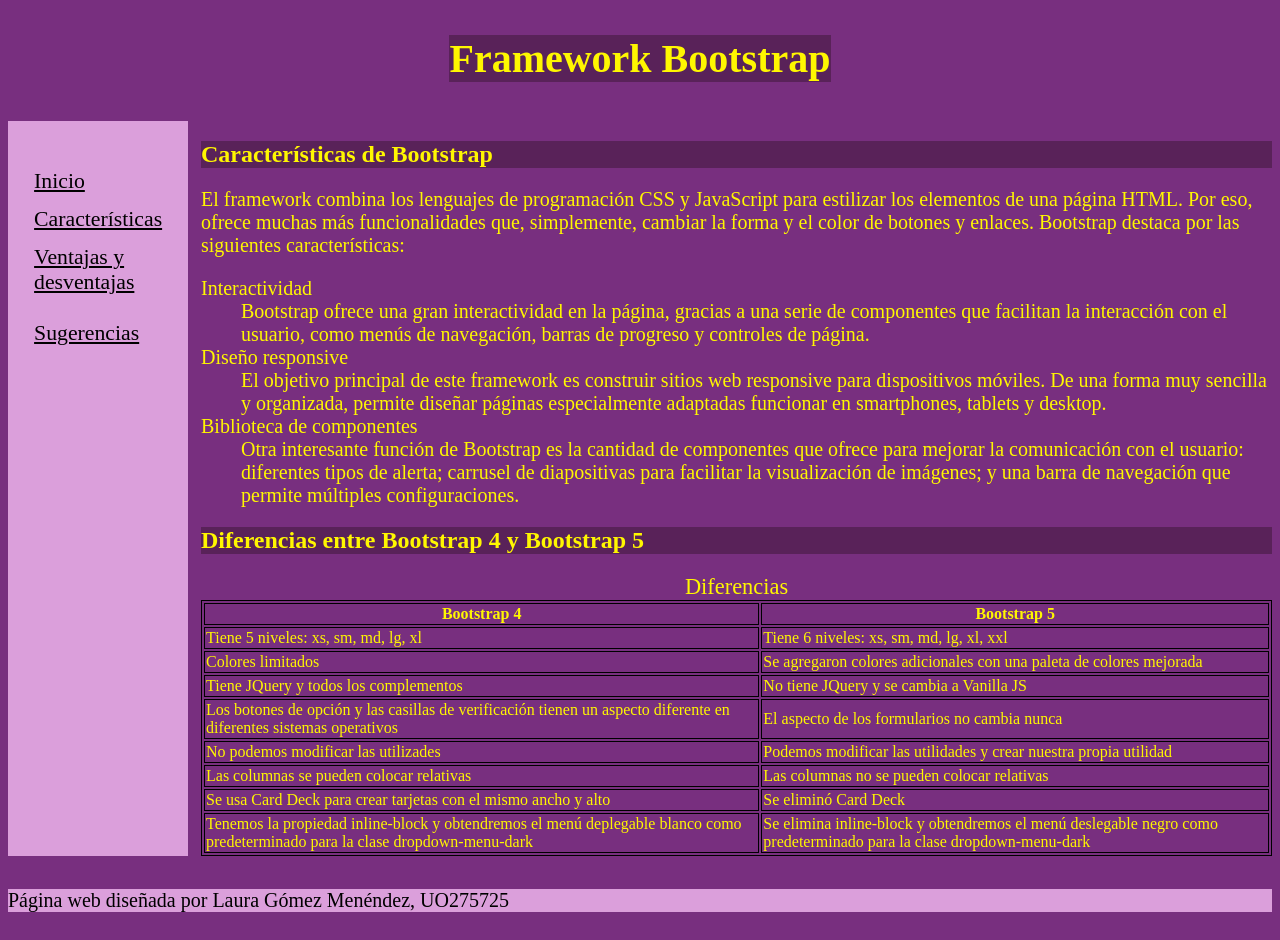
<file: UO275725-practica1/practica1/caracteristicas.html>
<!DOCTYPE HTML>

<html lang="es">
<head>
    <!-- Datos que describen el documento -->
    <meta charset="UTF-8" />
    <title>Bootstrap - Características</title>

    <!-- Autor -->
    <meta name ="author" content ="Laura Gómez" />

    <!-- Descripción -->
    <meta name ="description" content ="Características de Bootstrap" />

    <!-- Palabras clave -->
    <meta name ="keywords" content ="caracteristicas, Bootstrap, framework, diseño responsive" />

    <!-- Definir la ventana gráfica -->
    <meta name ="viewport" content ="width=device-width, initial-scale=1.0" />

    <!-- añadir el elemento link de enlace a la hoja de estilo dentro del <head> del documento html -->
    <link rel="stylesheet" type="text/css" href="estilo/estilo.css" />
    <link rel="stylesheet" type="text/css" href="estilo/layout.css" />
</head>

<body>
    <header>
        <h1>Framework Bootstrap</h1>
    </header>
    <nav>
        <ul>
            <li><a title="Página de inicio" tabindex=
                "1" accesskey="I" href="index.html">Inicio</a></li>
            <li><a title="Caracteristicas de Bootstrap" tabindex=
                    "2" accesskey="C" href="caracteristicas.html">Características</a></li>
            <li> <a title="Ventajas y desventajas de Bootstrap" tabindex=
                "3" accesskey="V" href="des-ventajas.html">Ventajas y desventajas</a><li>
            <li><a title="Sugerencias para la web" tabindex=
                "4" accesskey="S" href="formulario.html">Sugerencias</a></li>
        </ul>
        
    </nav>
    <main>
        <article>
            <h2>Características de Bootstrap</h2>
        
            <p>El framework combina los lenguajes de programación CSS y JavaScript para estilizar los elementos de una página HTML. Por eso, ofrece muchas más funcionalidades que, simplemente, cambiar la forma y el color de botones y enlaces. Bootstrap destaca por las siguientes características: </p>

            <dl>
                <dt>Interactividad</dt> 
                    <dd>Bootstrap ofrece una gran interactividad en la página, gracias a una serie de componentes que facilitan la interacción con el usuario, como menús de navegación, barras de progreso y controles de página.</dd>
                <dt>Diseño responsive</dt> 
                    <dd>El objetivo principal de este framework es construir sitios web responsive para dispositivos móviles. De una forma muy sencilla y organizada, permite diseñar páginas especialmente adaptadas funcionar en smartphones, tablets y desktop. </dd>                    
                <dt>Biblioteca de componentes</dt> 
                    <dd>Otra interesante función de Bootstrap es la cantidad de componentes que ofrece para mejorar la comunicación con el usuario: diferentes tipos de alerta; carrusel de diapositivas para facilitar la visualización de imágenes; y una barra de navegación que permite múltiples configuraciones.</dd>
            </dl>
        </article>
        
         <article>
            <h2>Diferencias entre Bootstrap 4 y Bootstrap 5</h2>
            <table>
                <caption>Diferencias</caption>
                <tr>
                    <th id="B4" >Bootstrap 4</th>
                    <th id="B5" >Bootstrap 5</th>
                </tr>
                <tr>
                    <td id="B41" headers="B4" >Tiene 5 niveles: xs, sm, md, lg, xl</td>
                    <td id="B51" headers="B5" >Tiene 6 niveles: xs, sm, md, lg, xl, xxl</td>    
                </tr>
                <tr>
                    <td id="B42" headers="B4" >Colores limitados</td>
                    <td id="B52" headers="B5" >Se agregaron colores adicionales con una paleta de colores mejorada</td>
                </tr>
                <tr>
                    <td id="B43" headers="B4" >Tiene JQuery y todos los complementos</td>
                    <td id="B53" headers="B5" >No tiene JQuery y se cambia a Vanilla JS</td>
                </tr>
                <tr>
                    <td id="B44" headers="B4" >Los botones de opción y las casillas de verificación tienen un aspecto diferente en diferentes sistemas operativos</td>
                    <td id="B54" headers="B5" >El aspecto de los formularios no cambia nunca</td>
                </tr>
                <tr>
                    <td id="B45" headers="B4" >No podemos modificar las utilizades</td>
                    <td id="B55" headers="B5" >Podemos modificar las utilidades y crear nuestra propia utilidad</td>
                </tr>
                <tr>
                    <td id="B46" headers="B4" >Las columnas se pueden colocar relativas</td>
                    <td id="B56" headers="B5" >Las columnas no se pueden colocar relativas</td>
                </tr>
                <tr>
                    <td id="B47" headers="B4" >Se usa Card Deck para crear tarjetas con el mismo ancho y alto</td>
                    <td id="B57" headers="B5" >Se eliminó Card Deck</td>
                </tr>
                <tr>
                    <td id="B48" headers="B4" >Tenemos la propiedad inline-block y obtendremos el menú deplegable blanco como predeterminado para la clase dropdown-menu-dark</td>
                    <td id="B58" headers="B5" >Se elimina inline-block y obtendremos el menú deslegable negro como predeterminado para la clase dropdown-menu-dark</td>
                </tr>
            </table>
         </article>
        
    </main>
           
    <footer>
        <p>Página web diseñada por Laura Gómez Menéndez, UO275725</p>
    </footer>
</body>
</html>
</file>
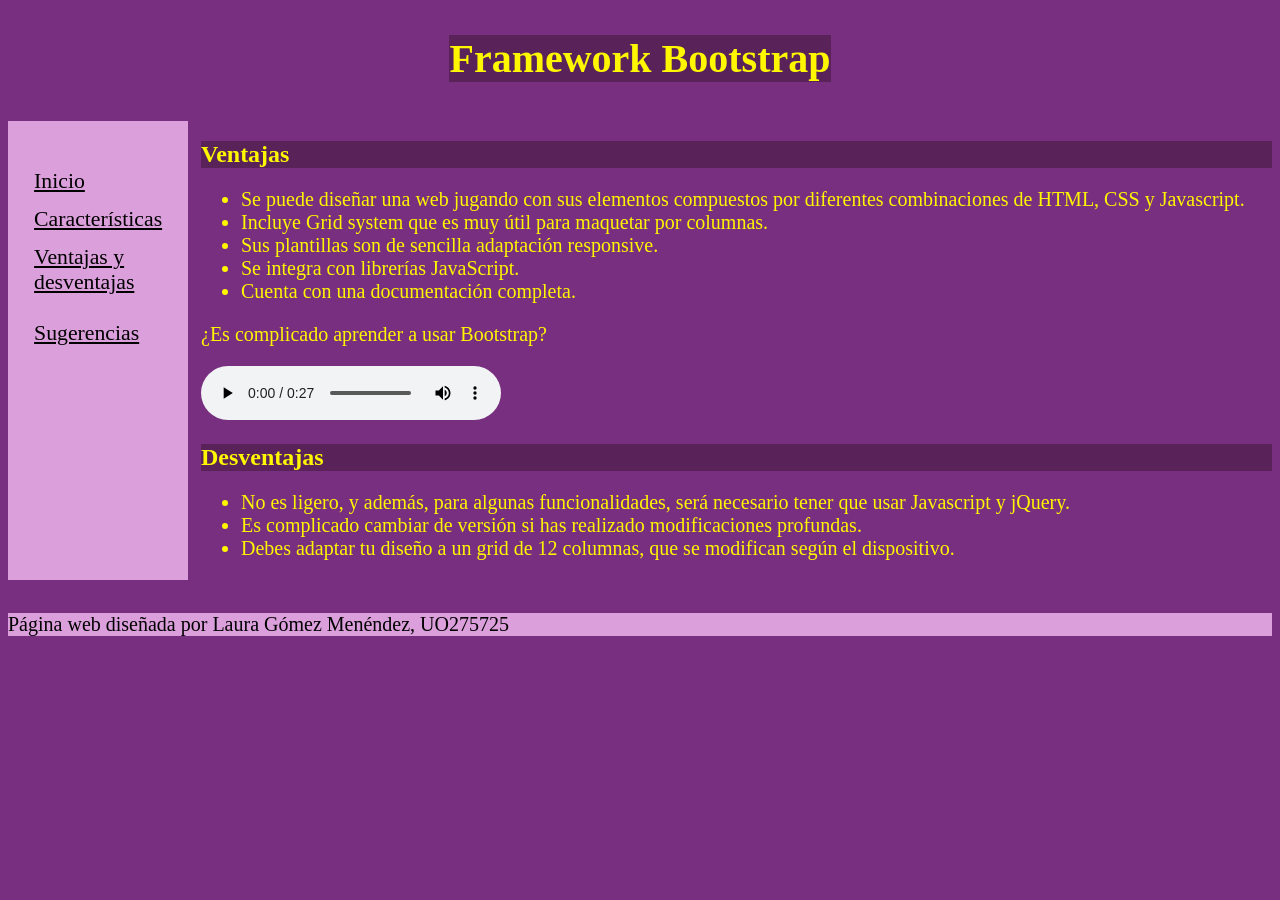
<file: UO275725-practica1/practica1/des-ventajas.html>
<!DOCTYPE HTML>

<html lang="es">
<head>
    <!-- Datos que describen el documento -->
    <meta charset="UTF-8" />
    <title>Bootstrap - Ventajas y desventajas</title>

    <!-- Autor -->
    <meta name ="author" content ="Laura Gómez" />

    <!-- Descripción -->
    <meta name ="description" content ="Ventajas y desventajas sobre Bootstrap" />

    <!-- Palabras clave -->
    <meta name ="keywords" content ="ventajas, desventajas, Bootstrap" />

    <!-- Definir la ventana gráfica -->
    <meta name ="viewport" content ="width=device-width, initial-scale=1.0" />

    <!-- añadir el elemento link de enlace a la hoja de estilo dentro del <head> del documento html -->
    <link rel="stylesheet" type="text/css" href="estilo/estilo.css" />
    <link rel="stylesheet" type="text/css" href="estilo/layout.css" />
</head>

<body>
    <header>
        <h1>Framework Bootstrap</h1>
    </header>
    <nav>
        <ul>
            <li><a title="Página de inicio" tabindex=
                "1" accesskey="I" href="index.html">Inicio</a></li>
            <li><a title="Caracteristicas de Bootstrap" tabindex=
                    "2" accesskey="C" href="caracteristicas.html">Características</a></li>
            <li> <a title="Ventajas y desventajas de Bootstrap" tabindex=
                "3" accesskey="V" href="des-ventajas.html">Ventajas y desventajas</a><li>
            <li><a title="Sugerencias para la web" tabindex=
                "4" accesskey="S" href="formulario.html">Sugerencias</a></li>
        </ul>
        
    </nav>
    <main>
        
        <article>
            <h2>Ventajas</h2>
                <ul>
                    <li>Se puede diseñar una web jugando con sus elementos compuestos por diferentes combinaciones de HTML, CSS y Javascript.</li>
                    <li>Incluye Grid system que es muy útil para maquetar por columnas.</li>
                    <li>Sus plantillas son de sencilla adaptación responsive.</li>
                    <li>Se integra con librerías JavaScript.</li>
                    <li>Cuenta con una documentación completa.</li>
                </ul>

                <p>¿Es complicado aprender a usar Bootstrap?</p>
                <audio src="multimedia/audio.mp3" controls>Programador hablando de la dificultad de Bootsrap</audio>
        </article>

        <article>
            <h2>Desventajas</h2>
            <ul>
                <li>No es ligero, y además, para algunas funcionalidades, será necesario tener que usar Javascript y jQuery.</li>
                <li>Es complicado cambiar de versión si has realizado modificaciones profundas.</li>
                <li>Debes adaptar tu diseño a un grid de 12 columnas, que se modifican según el dispositivo.</li>
            </ul>
        </article>
        
    </main>

    <footer>
        <p>Página web diseñada por Laura Gómez Menéndez, UO275725</p>
    </footer>       

</body>
</html>
</file>
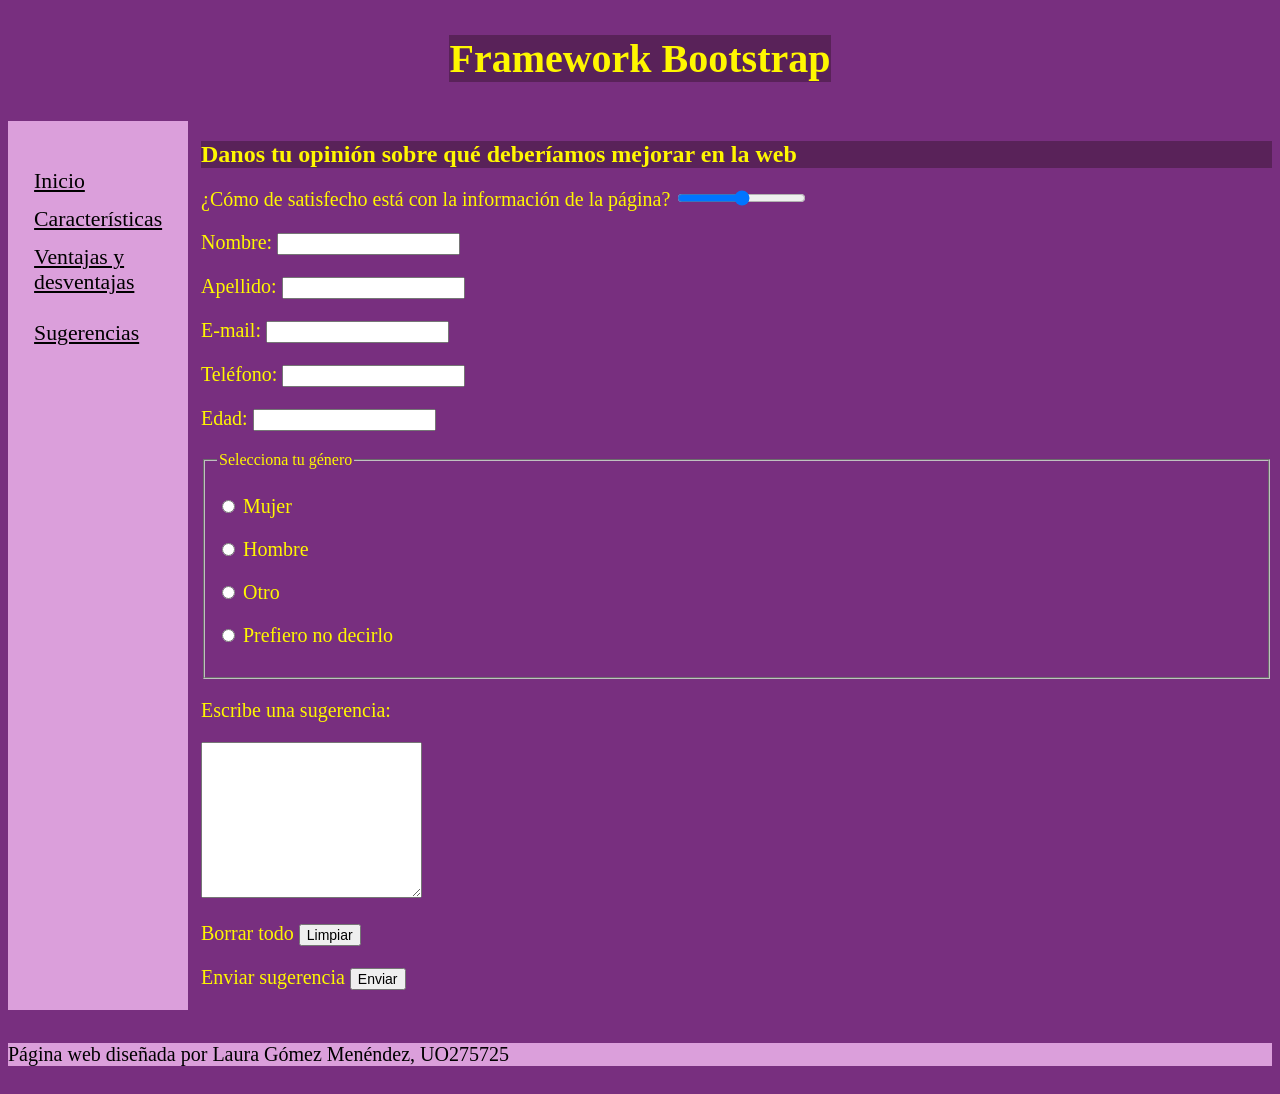
<file: UO275725-practica1/practica1/formulario.html>
<!DOCTYPE HTML>

<html lang="es">
<head>
    <!-- Datos que describen el documento -->
    <meta charset="UTF-8" />
    <title>Bootstrap - Sugerencias</title>

    <!-- Autor -->
    <meta name ="Bootsrap - Formulario" content ="Laura Gómez" />

    <!-- Descripción -->
    <meta name ="description" content ="Sugerencias" />

    <!-- Palabras clave -->
    <meta name ="keywords" content ="nombre, apellido, opinión, sugerencia, Bootstrap" />

    <!-- Definir la ventana gráfica -->
    <meta name ="viewport" content ="width=device-width, initial-scale=1.0" />

    <!-- añadir el elemento link de enlace a la hoja de estilo dentro del <head> del documento html -->
    <link rel="stylesheet" type="text/css" href="estilo/estilo.css" />
    <link rel="stylesheet" type="text/css" href="estilo/layout.css" />
</head>

<body>
    <header>
        <h1>Framework Bootstrap</h1>      
    </header>
    <nav>
        <ul>
            <li><a title="Página de inicio" tabindex=
                "1" accesskey="I" href="index.html">Inicio</a></li>
            <li><a title="Caracteristicas de Bootstrap" tabindex=
                    "2" accesskey="C" href="caracteristicas.html">Características</a></li>
            <li> <a title="Ventajas y desventajas de Bootstrap" tabindex=
                "3" accesskey="V" href="des-ventajas.html">Ventajas y desventajas</a><li>
            <li><a title="Sugerencias para la web" tabindex=
                "4" accesskey="S" href="formulario.html">Sugerencias</a></li>
        </ul>
    </nav>
    <main>
        <article>
            <h2>Danos tu opinión sobre qué deberíamos mejorar en la web</h2>
            <form name="datos">
                <p><label for="rango">¿Cómo de satisfecho está con la información de la página?</label>
                    <input id="rango" type="range"/></p>
                <p><label>Nombre: <input type="text"></label></p>
                <p><label>Apellido: <input type="text"></label></p>
                <p><label>E-mail: <input type="email"></label></p>
                <p><label>Teléfono: <input type="number" min="0"></label></p>
                <p><label>Edad: <input type="number" min="0"></label></p>

                <fieldset>
                    <legend>Selecciona tu género</legend>
                    <p><input type="radio" name="genero" id="mujer"/> 
                        <label for="mujer" > Mujer</label></p>
                    <p><input type="radio" name="genero" id="hombre"/> 
                        <label for="hombre" > Hombre</label></p>
                    <p><input type="radio" name="genero" id="otro"/> 
                        <label for="otro" > Otro</label></p>
                    <p><input type="radio" name="genero" id="nodecirlo"/> 
                    <label for="nodecirlo" > Prefiero no decirlo</label></p>
                </fieldset>

                <p><label for="sugerencia"> Escribe una sugerencia: </label></p>
                <textarea id="sugerencia" cols="25" rows="10"></textarea>

                <p>
                    <label for="reset">Borrar todo</label>
                    <input id="reset" type="reset" value="Limpiar" />
                </p>
                <p>
                    <label for="enviar">Enviar sugerencia</label>
                    <input id="enviar" type="submit" value="Enviar" />
                </p>

            </form>
        </article>      
    </main>
    

    <footer>
        <p>Página web diseñada por Laura Gómez Menéndez, UO275725</p>
    </footer>
</body>
</html>
</file>
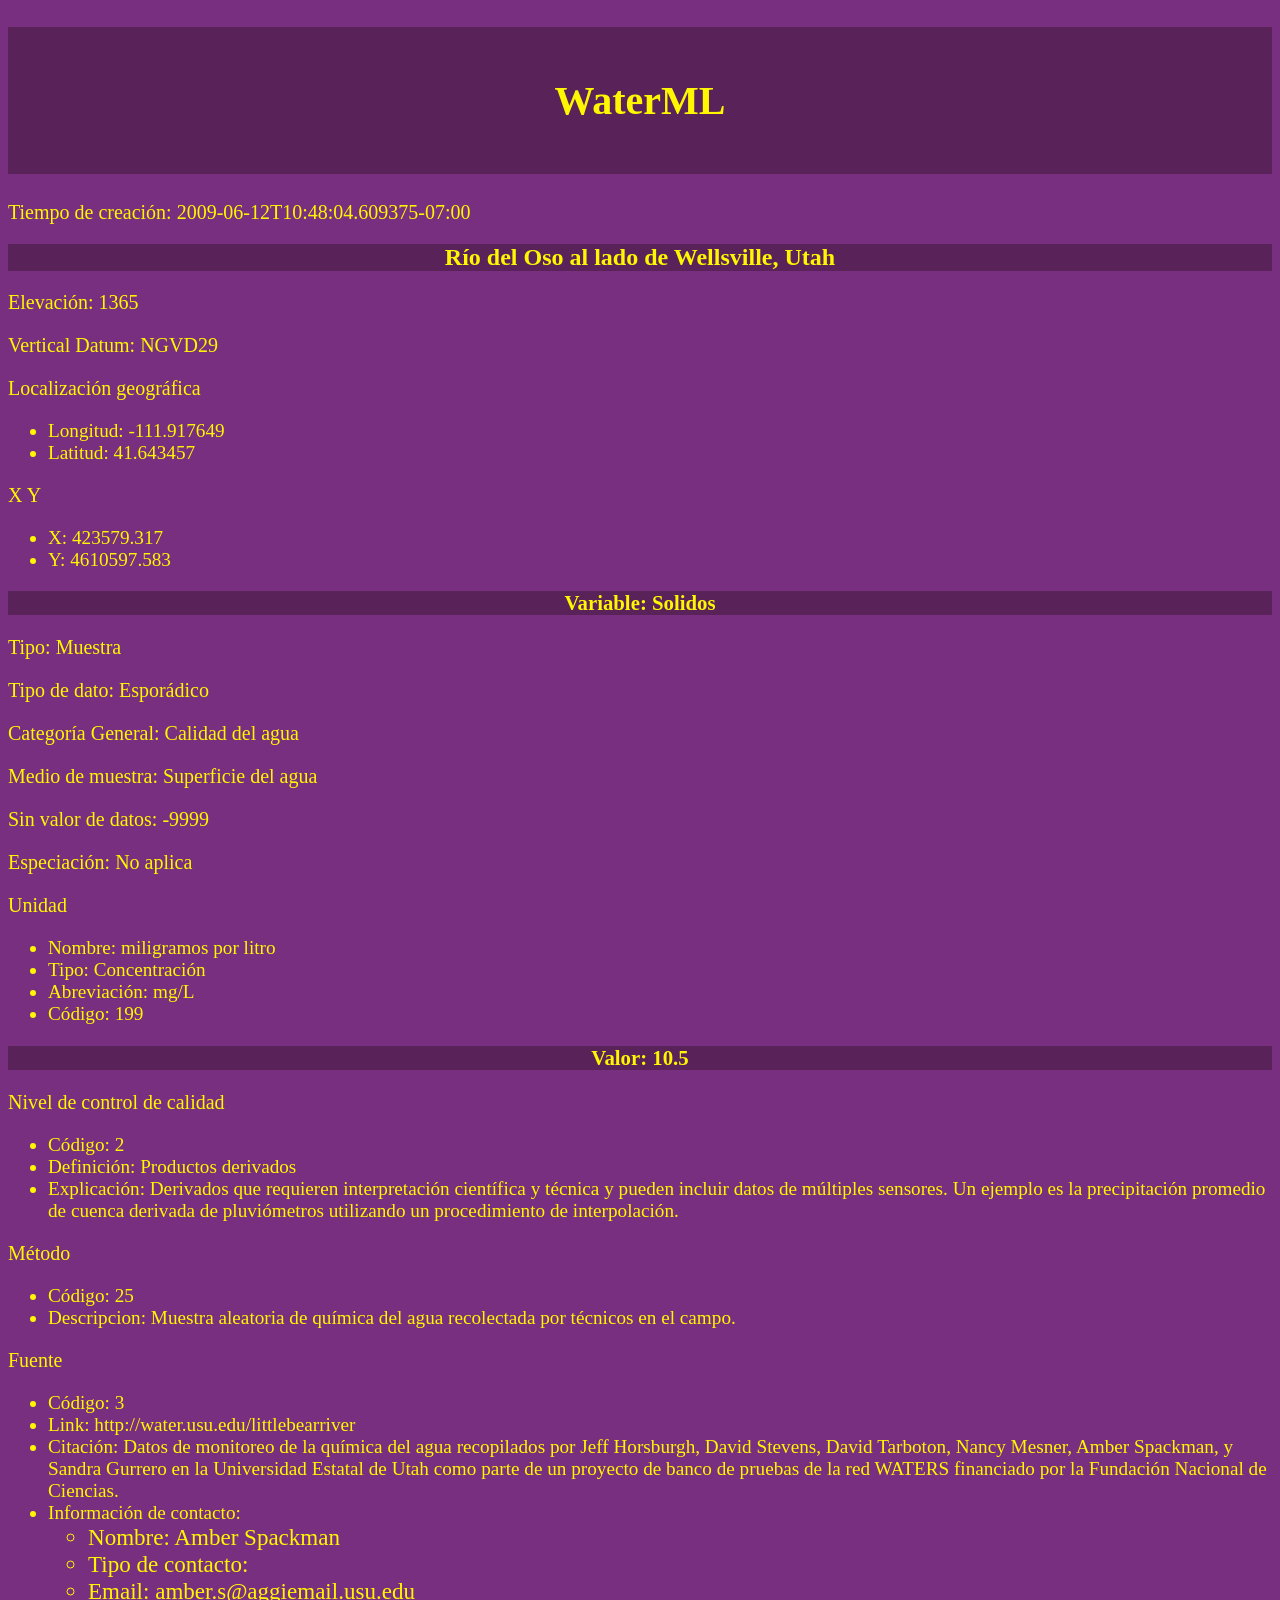
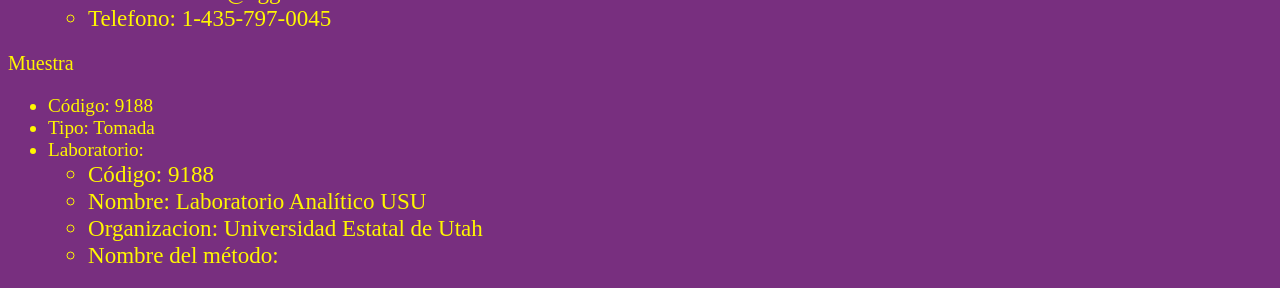
<file: UO275725-practica2/Ejercicio-3/archivo.html>
<!DOCTYPE HTML>

<html lang="es">
<head>
    <!-- Datos que describen el documento -->
    <meta charset="UTF-8" />
    <title>WaterML</title>

     <!-- Autor -->
    <meta name ="author" content ="Laura Gómez" />

    <!-- Descripción -->
    <meta name ="description" content ="WaterML" />

    <!-- Palabras clave -->
    <meta name ="keywords" content ="WaterML" />

    <!-- Definir la ventana gráfica -->
    <meta name ="viewport" content ="width=device-width, initial-scale=1.0" />

    <!-- añadir el elemento link de enlace a la hoja de estilo dentro del <head> del documento html -->
    <link rel="stylesheet" type="text/css" href="estilo/estilo.css" />

</head>
<body>
<h1>WaterML</h1>
<p>Tiempo de creación: 2009-06-12T10:48:04.609375-07:00</p>
<h2>Río del Oso al lado de Wellsville, Utah</h2>
<p>Elevación: 1365</p>
<p>Vertical Datum: NGVD29</p>
<p>Localización geográfica<p>
<ul>
<li> Longitud: -111.917649</li>
<li> Latitud: 41.643457</li>
</ul>
<p>X Y<p>
<ul>
<li> X: 423579.317</li>
<li> Y: 4610597.583</li>
</ul>
<h3> Variable: Solidos</h3>
<p>Tipo: Muestra</p>
<p>Tipo de dato: Esporádico</p>
<p>Categoría General: Calidad del agua</p>
<p>Medio de muestra: Superficie del agua</p>
<p>Sin valor de datos: -9999</p>
<p>Especiación: No aplica</p>
<p>Unidad<p>
<ul>
<li> Nombre: miligramos por litro</li>
<li> Tipo: Concentración</li>
<li> Abreviación: mg/L</li>
<li> Código: 199</li>
</ul>
<h3> Valor:  10.5</h3>
<p>Nivel de control de calidad<p>
<ul>
<li> Código: 2</li>
<li> Definición: Productos derivados</li>
<li> Explicación: Derivados que requieren interpretación científica y técnica y pueden incluir datos de múltiples sensores.
        Un ejemplo es la precipitación promedio de cuenca derivada de pluviómetros utilizando un procedimiento de interpolación.</li>
</ul>
<p>Método<p>
<ul>
<li> Código: 25</li>
<li> Descripcion: Muestra aleatoria de química del agua recolectada por técnicos en el campo.
</li>
</ul>
<p>Fuente<p>
<ul>
<li> Código: 3</li>
<li> Link: http://water.usu.edu/littlebearriver</li>
<li> Citación: Datos de monitoreo de la química del agua recopilados por Jeff Horsburgh, David Stevens, David Tarboton, Nancy Mesner, Amber Spackman,
         y Sandra Gurrero en la Universidad Estatal de Utah como parte de un proyecto de banco de pruebas de la red WATERS financiado por la Fundación Nacional de Ciencias.</li>
<li> Información de contacto: <ul> <li> Nombre: Amber Spackman</li><li> Tipo de contacto: </li><li> Email: amber.s@aggiemail.usu.edu</li><li> Telefono:  1-435-797-0045</li></ul></li>
</ul>
<p>Muestra<p>
<ul>
<li> Código: 9188</li>
<li> Tipo: Tomada</li>
<li> Laboratorio: <ul> <li> Código: 9188</li><li> Nombre: Laboratorio Analítico USU</li><li> Organizacion: Universidad Estatal de Utah</li><li> Nombre del método: </li></ul></li>
</ul>
</body>
</html>
</file>
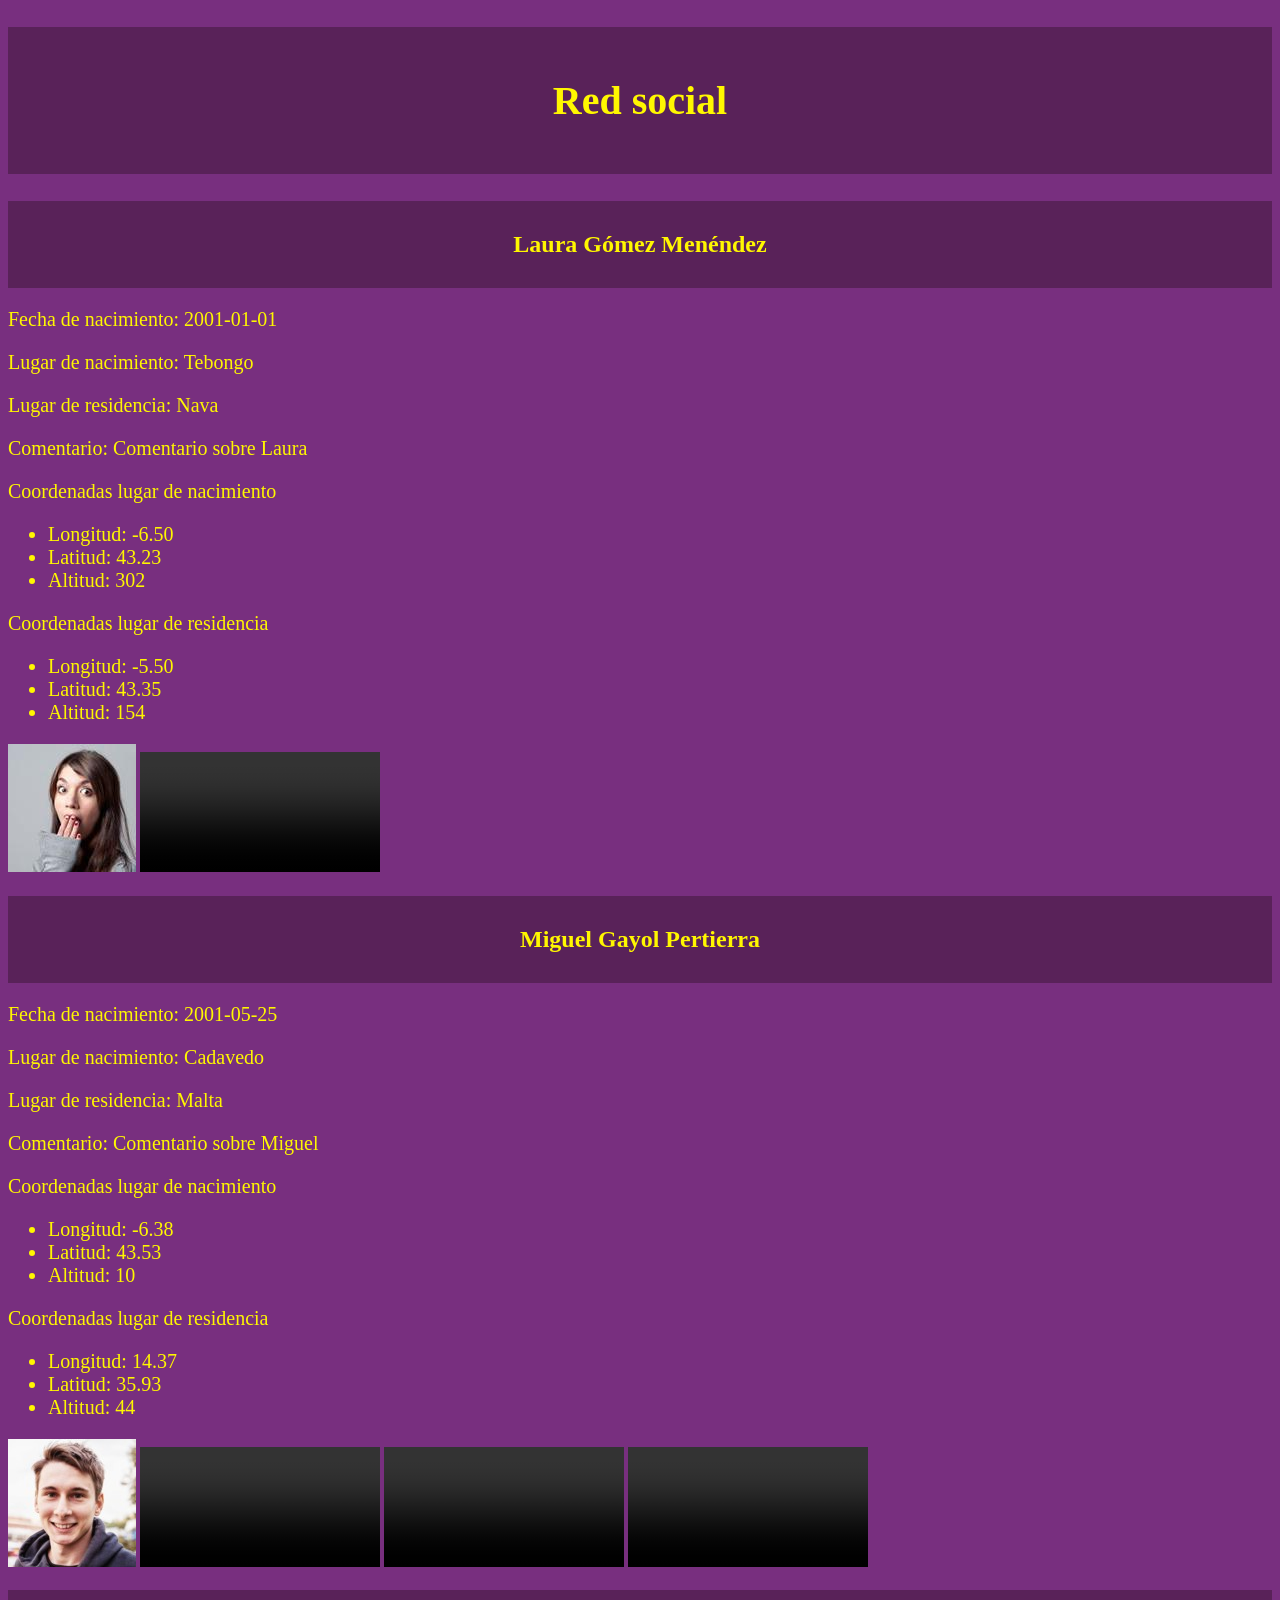
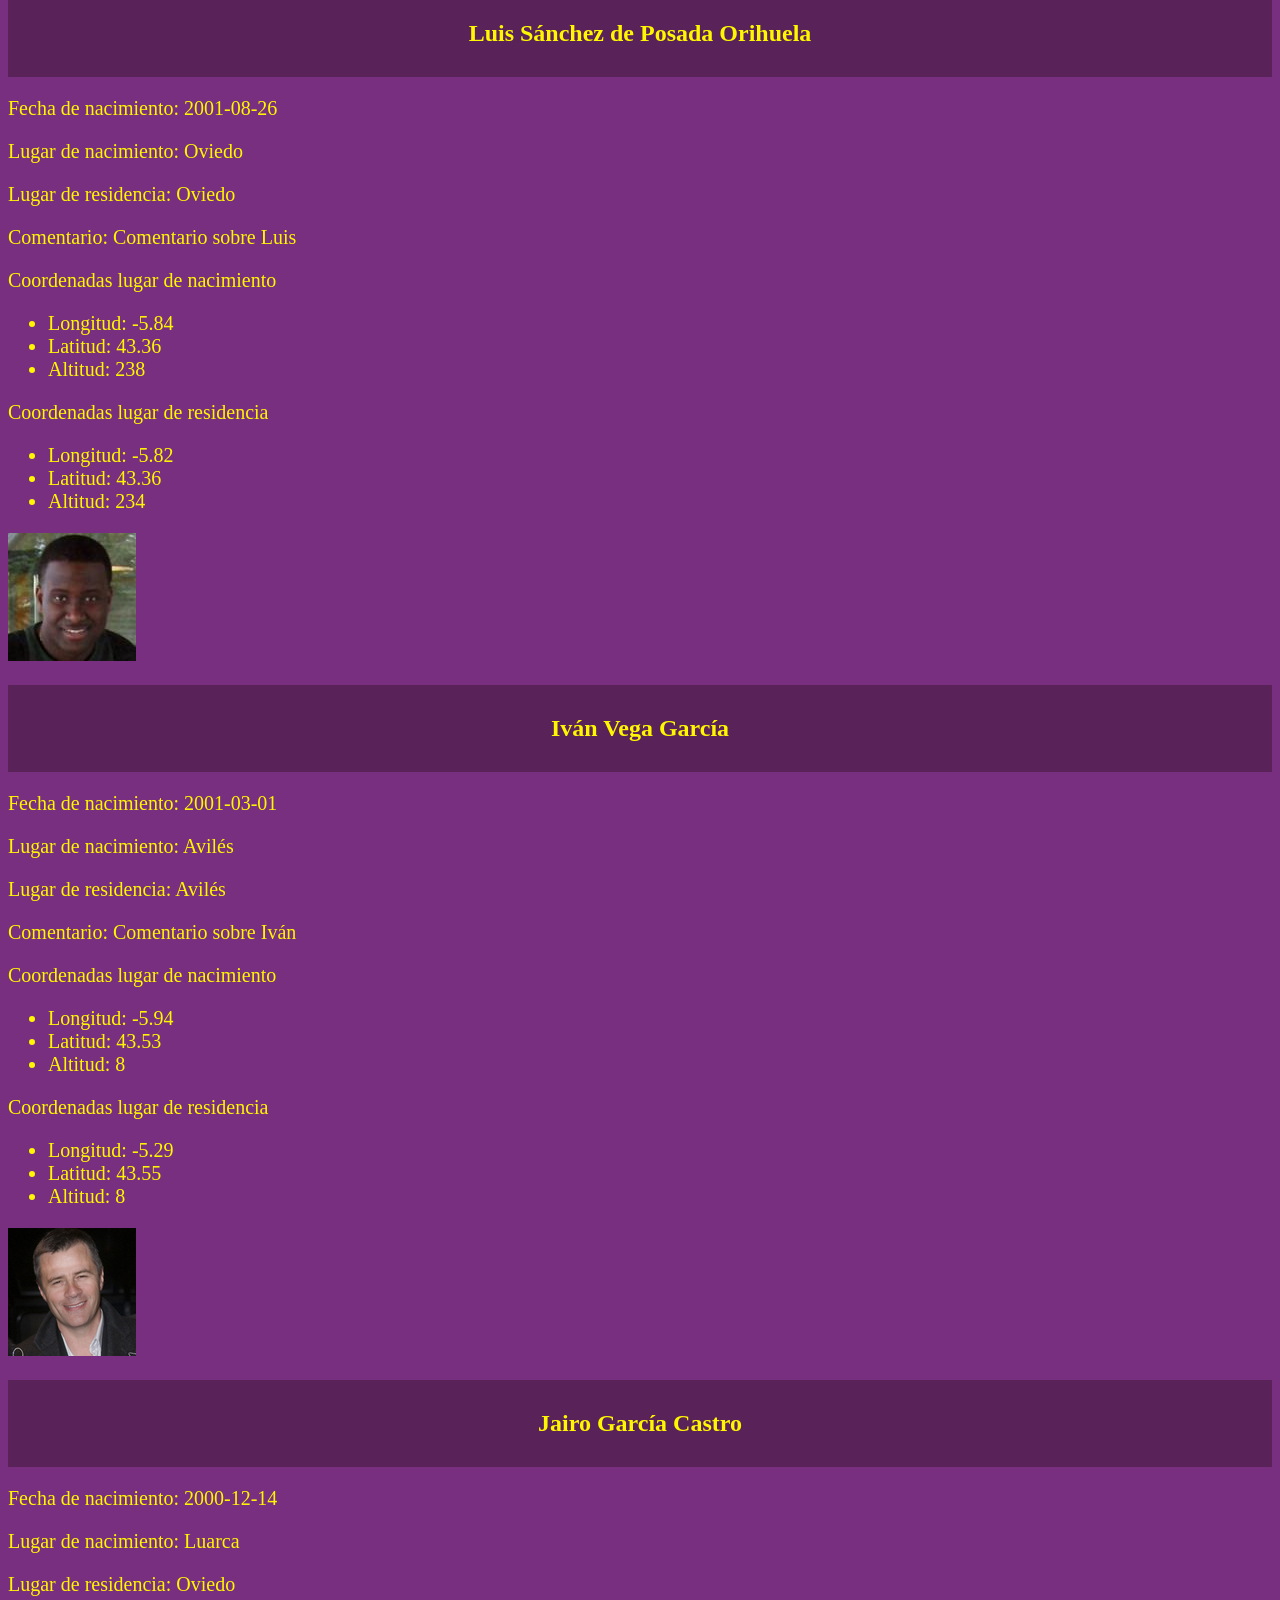
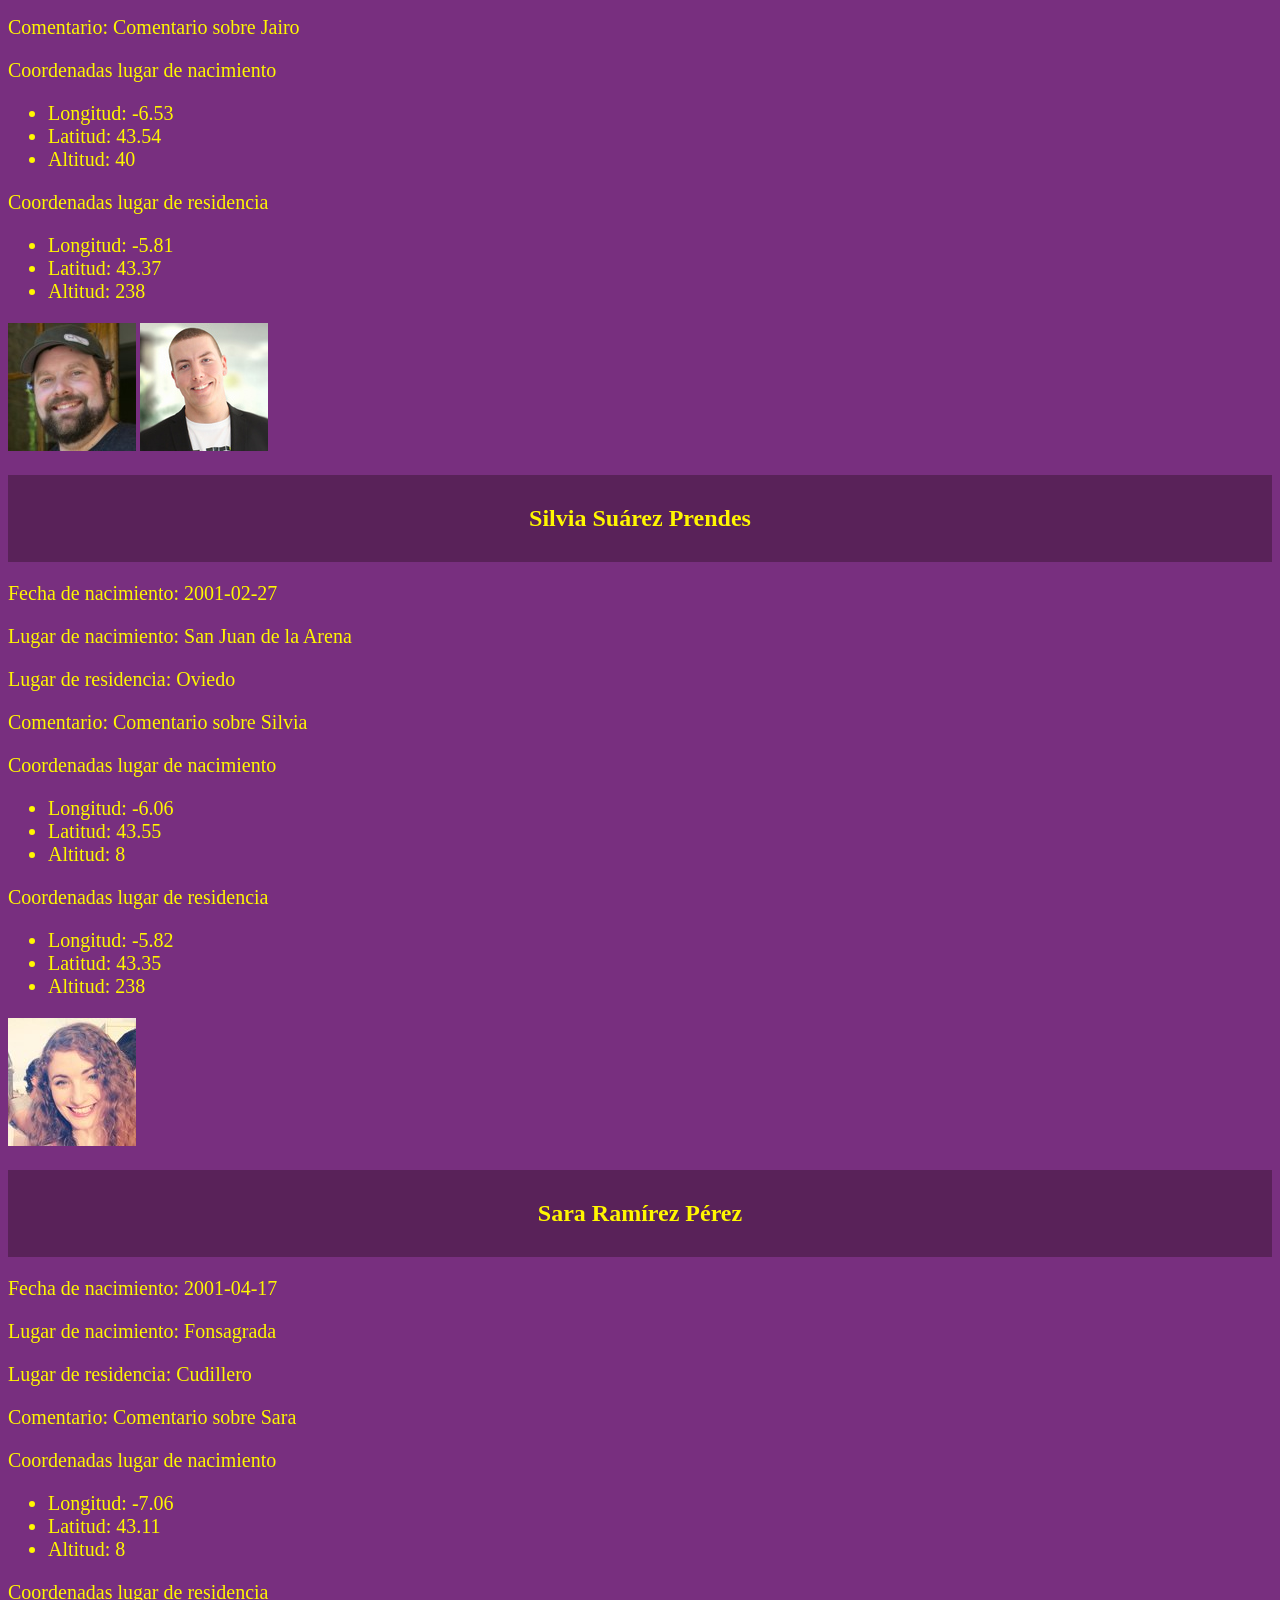
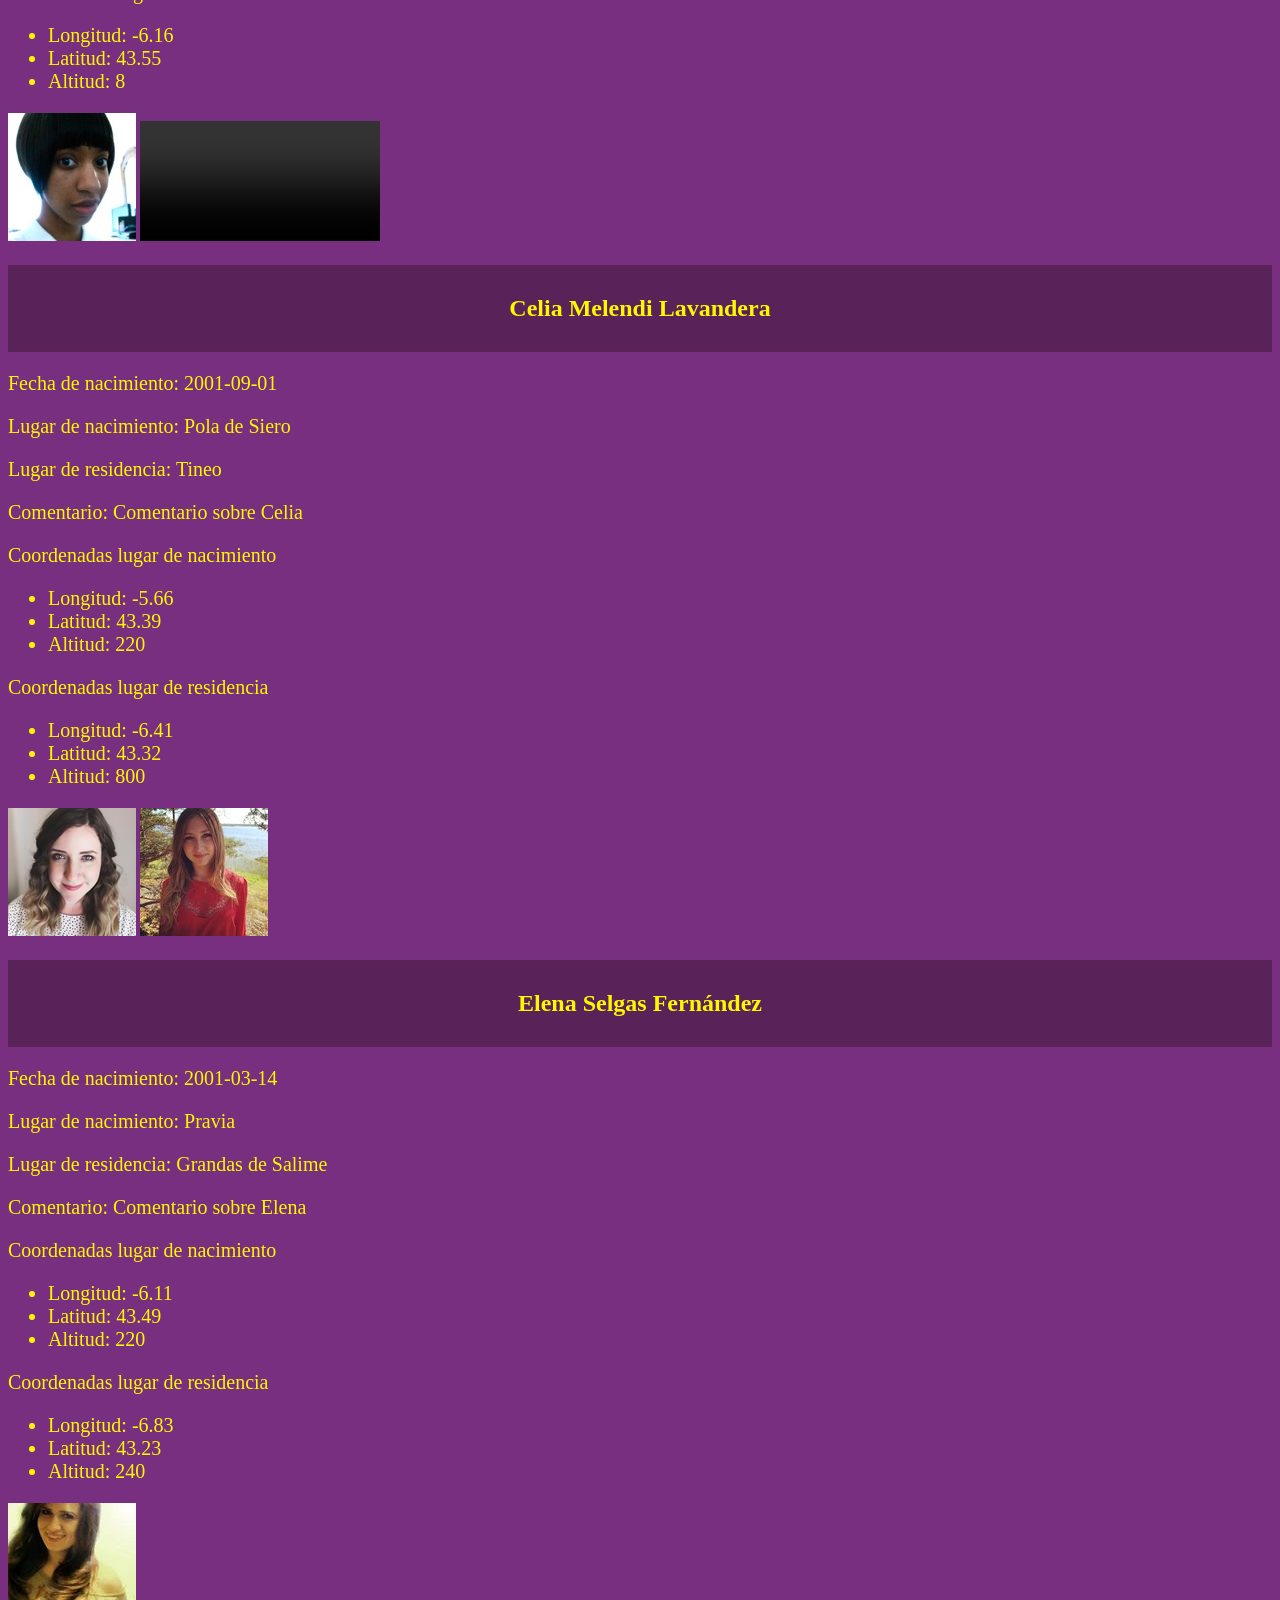
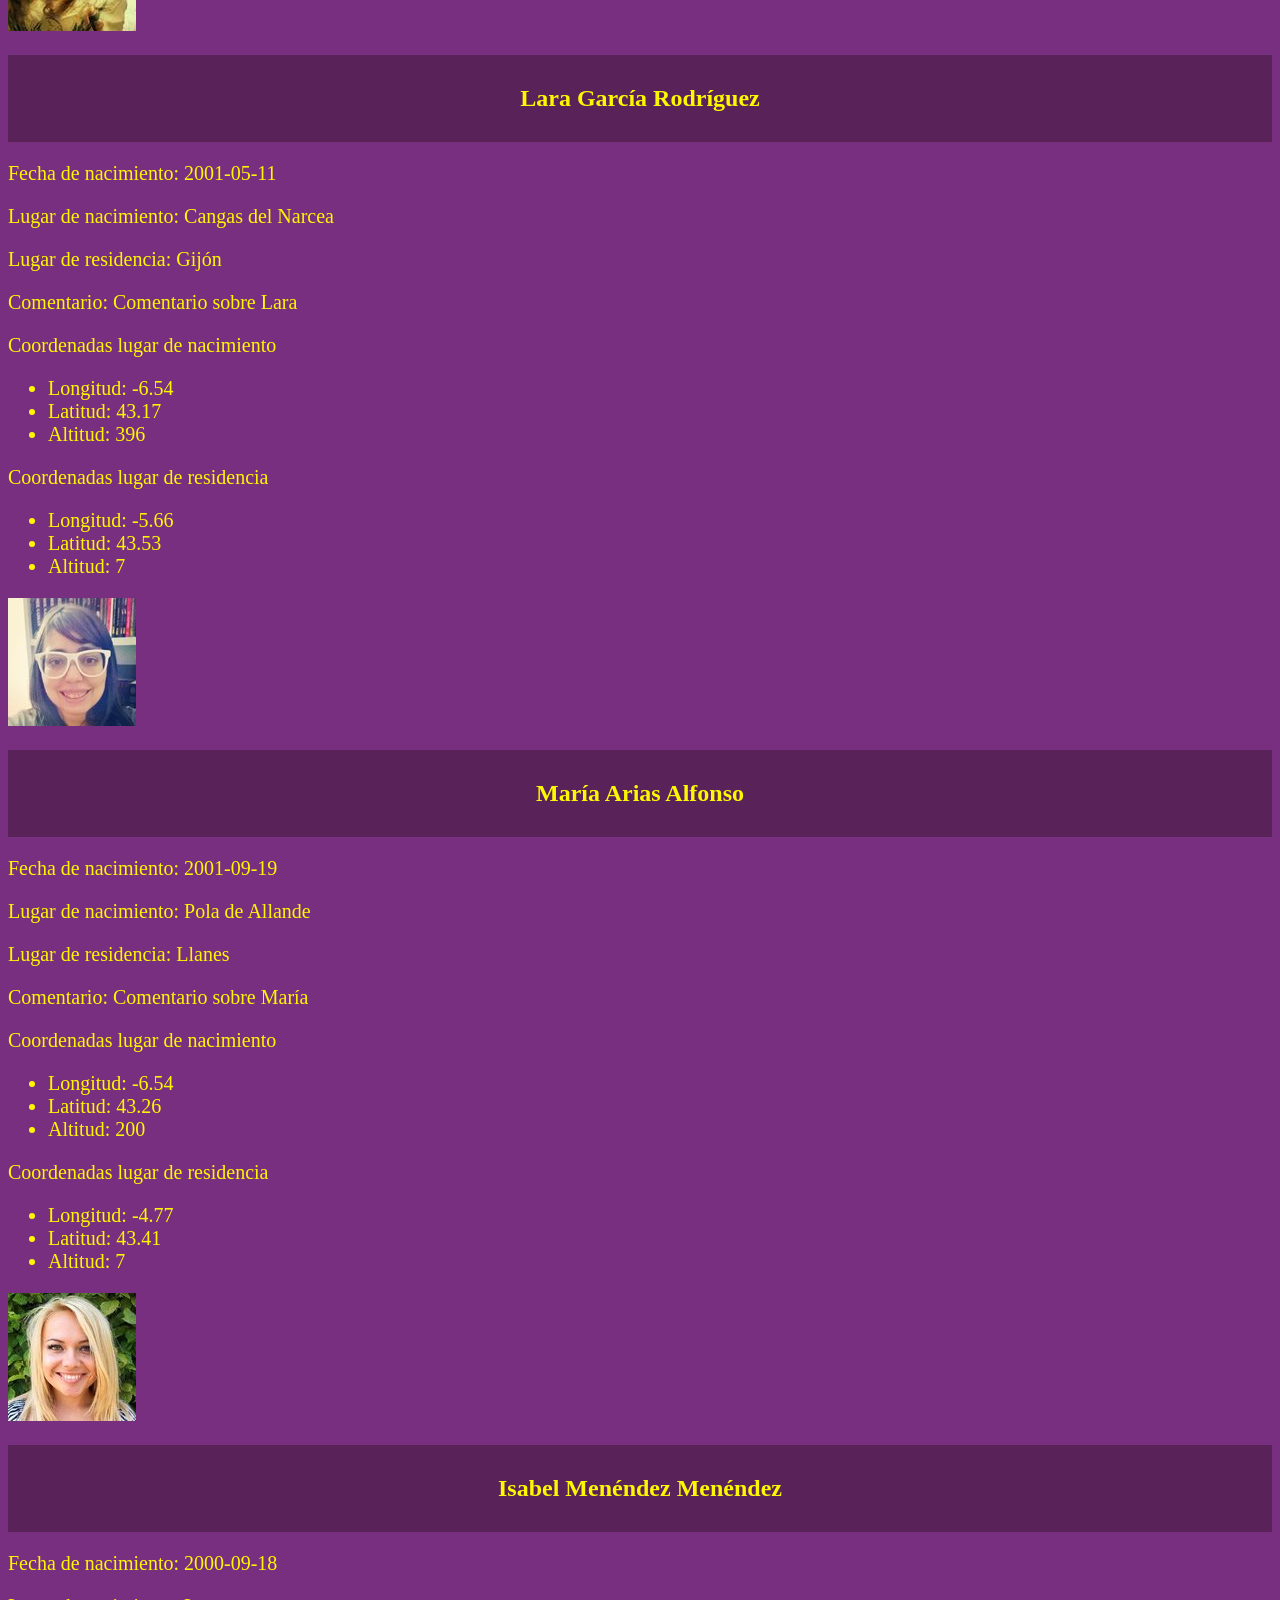
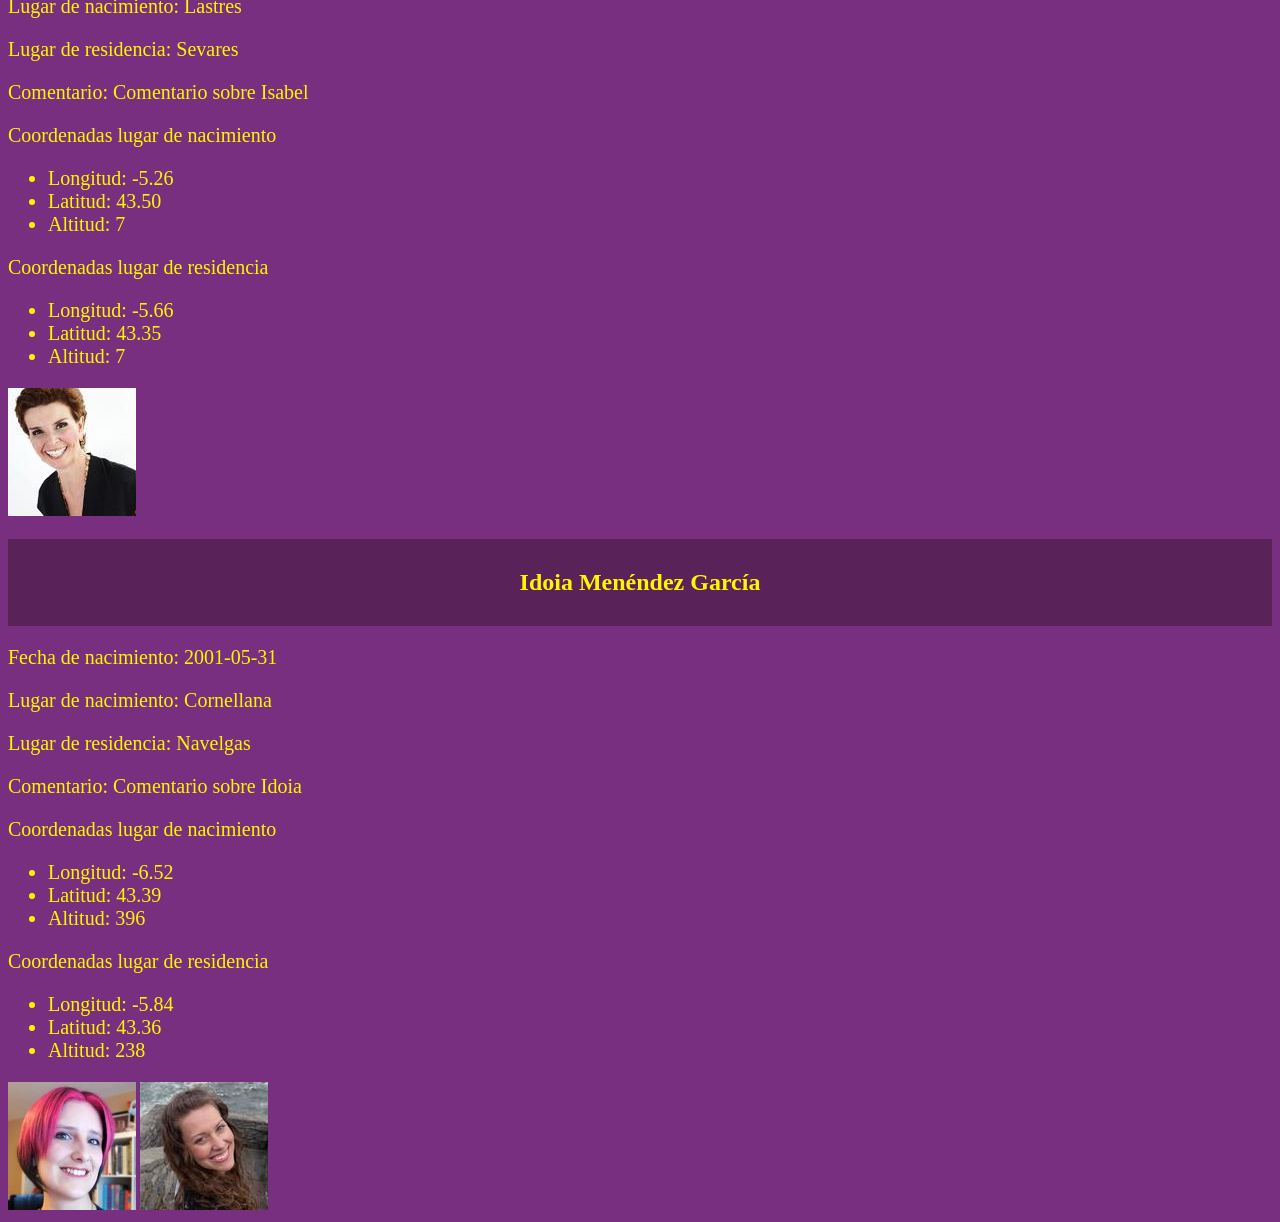
<file: UO275725-practica2/Ejercicio-2/Tarea-1/personas.html>
<!DOCTYPE HTML>

<html lang="es">
<head>
    <!-- Datos que describen el documento -->
    <meta charset="UTF-8" />
    <title>Red social</title>

     <!-- Autor -->
    <meta name ="author" content ="Laura Gómez" />

    <!-- Descripción -->
    <meta name ="description" content ="Red social" />

    <!-- Palabras clave -->
    <meta name ="keywords" content ="red social, persona, nombre" />

    <!-- Definir la ventana gráfica -->
    <meta name ="viewport" content ="width=device-width, initial-scale=1.0" />

    <!-- añadir el elemento link de enlace a la hoja de estilo dentro del <head> del documento html -->
    <link rel="stylesheet" type="text/css" href="estilo/estilo.css" />

</head>
<body>
<h1>Red social</h1>
<h2>Laura Gómez Menéndez</h2>
<p>Fecha de nacimiento: 2001-01-01</p>
<p>Lugar de nacimiento: Tebongo</p>
<p>Lugar de residencia: Nava</p>
<p>Comentario: Comentario sobre Laura</p>
<p>Coordenadas lugar de nacimiento<p>
<ul>
<li> Longitud: -6.50</li>
<li> Latitud: 43.23</li>
<li> Altitud: 302</li>
</ul>
<p>Coordenadas lugar de residencia<p>
<ul>
<li> Longitud: -5.50</li>
<li> Latitud: 43.35</li>
<li> Altitud: 154</li>
</ul>
<img src="multimedia/laura.jpg" alt="[laura.jpg]">
<video src=multimedia/lauraV1.mp4 controls>Video</video>
<h2>Miguel Gayol Pertierra</h2>
<p>Fecha de nacimiento: 2001-05-25</p>
<p>Lugar de nacimiento: Cadavedo</p>
<p>Lugar de residencia: Malta</p>
<p>Comentario: Comentario sobre Miguel</p>
<p>Coordenadas lugar de nacimiento<p>
<ul>
<li> Longitud: -6.38</li>
<li> Latitud: 43.53</li>
<li> Altitud: 10</li>
</ul>
<p>Coordenadas lugar de residencia<p>
<ul>
<li> Longitud: 14.37</li>
<li> Latitud: 35.93</li>
<li> Altitud: 44</li>
</ul>
<img src="multimedia/miguel.jpg" alt="[miguel.jpg]">
<video src=multimedia/miguelV1.mp4 controls>Video</video>
<video src=multimedia/miguelV2.mp4 controls>Video</video>
<video src=multimedia/miguelV3.mp4 controls>Video</video>
<h2>Luis Sánchez de Posada Orihuela</h2>
<p>Fecha de nacimiento: 2001-08-26</p>
<p>Lugar de nacimiento: Oviedo</p>
<p>Lugar de residencia: Oviedo</p>
<p>Comentario: Comentario sobre Luis</p>
<p>Coordenadas lugar de nacimiento<p>
<ul>
<li> Longitud: -5.84</li>
<li> Latitud: 43.36</li>
<li> Altitud: 238</li>
</ul>
<p>Coordenadas lugar de residencia<p>
<ul>
<li> Longitud: -5.82</li>
<li> Latitud: 43.36</li>
<li> Altitud: 234</li>
</ul>
<img src="multimedia/luis.jpg" alt="[luis.jpg]">
<h2>Iván Vega García</h2>
<p>Fecha de nacimiento: 2001-03-01</p>
<p>Lugar de nacimiento: Avilés</p>
<p>Lugar de residencia: Avilés</p>
<p>Comentario: Comentario sobre Iván</p>
<p>Coordenadas lugar de nacimiento<p>
<ul>
<li> Longitud: -5.94</li>
<li> Latitud: 43.53</li>
<li> Altitud: 8</li>
</ul>
<p>Coordenadas lugar de residencia<p>
<ul>
<li> Longitud: -5.29</li>
<li> Latitud: 43.55</li>
<li> Altitud: 8</li>
</ul>
<img src="multimedia/ivan.jpg" alt="[ivan.jpg]">
<h2>Jairo García Castro</h2>
<p>Fecha de nacimiento: 2000-12-14</p>
<p>Lugar de nacimiento: Luarca</p>
<p>Lugar de residencia: Oviedo</p>
<p>Comentario: Comentario sobre Jairo</p>
<p>Coordenadas lugar de nacimiento<p>
<ul>
<li> Longitud: -6.53</li>
<li> Latitud: 43.54</li>
<li> Altitud: 40</li>
</ul>
<p>Coordenadas lugar de residencia<p>
<ul>
<li> Longitud: -5.81</li>
<li> Latitud: 43.37</li>
<li> Altitud: 238</li>
</ul>
<img src="multimedia/jairo.jpg" alt="[jairo.jpg, jairo2.jpg]">
<img src="multimedia/jairo2.jpg" alt="[jairo.jpg, jairo2.jpg]">
<h2>Silvia Suárez Prendes</h2>
<p>Fecha de nacimiento: 2001-02-27</p>
<p>Lugar de nacimiento: San Juan de la Arena</p>
<p>Lugar de residencia: Oviedo</p>
<p>Comentario: Comentario sobre Silvia</p>
<p>Coordenadas lugar de nacimiento<p>
<ul>
<li> Longitud: -6.06</li>
<li> Latitud: 43.55</li>
<li> Altitud: 8</li>
</ul>
<p>Coordenadas lugar de residencia<p>
<ul>
<li> Longitud: -5.82</li>
<li> Latitud: 43.35</li>
<li> Altitud: 238</li>
</ul>
<img src="multimedia/sil.jpg" alt="[sil.jpg]">
<h2>Sara Ramírez Pérez</h2>
<p>Fecha de nacimiento: 2001-04-17</p>
<p>Lugar de nacimiento: Fonsagrada</p>
<p>Lugar de residencia: Cudillero</p>
<p>Comentario: Comentario sobre Sara</p>
<p>Coordenadas lugar de nacimiento<p>
<ul>
<li> Longitud: -7.06</li>
<li> Latitud: 43.11</li>
<li> Altitud: 8</li>
</ul>
<p>Coordenadas lugar de residencia<p>
<ul>
<li> Longitud: -6.16</li>
<li> Latitud: 43.55</li>
<li> Altitud: 8</li>
</ul>
<img src="multimedia/sara.jpg" alt="[sara.jpg]">
<video src=multimedia/saraV1.mp4 controls>Video</video>
<h2>Celia Melendi Lavandera</h2>
<p>Fecha de nacimiento: 2001-09-01</p>
<p>Lugar de nacimiento: Pola de Siero</p>
<p>Lugar de residencia: Tineo</p>
<p>Comentario: Comentario sobre Celia</p>
<p>Coordenadas lugar de nacimiento<p>
<ul>
<li> Longitud: -5.66</li>
<li> Latitud: 43.39</li>
<li> Altitud: 220</li>
</ul>
<p>Coordenadas lugar de residencia<p>
<ul>
<li> Longitud: -6.41</li>
<li> Latitud: 43.32</li>
<li> Altitud: 800</li>
</ul>
<img src="multimedia/ce.jpg" alt="[ce.jpg, ce2.jpg]">
<img src="multimedia/ce2.jpg" alt="[ce.jpg, ce2.jpg]">
<h2>Elena Selgas Fernández</h2>
<p>Fecha de nacimiento: 2001-03-14</p>
<p>Lugar de nacimiento: Pravia</p>
<p>Lugar de residencia: Grandas de Salime</p>
<p>Comentario: Comentario sobre Elena</p>
<p>Coordenadas lugar de nacimiento<p>
<ul>
<li> Longitud: -6.11</li>
<li> Latitud: 43.49</li>
<li> Altitud: 220</li>
</ul>
<p>Coordenadas lugar de residencia<p>
<ul>
<li> Longitud: -6.83</li>
<li> Latitud: 43.23</li>
<li> Altitud: 240</li>
</ul>
<img src="multimedia/elena.jpg" alt="[elena.jpg]">
<h2>Lara García Rodríguez</h2>
<p>Fecha de nacimiento: 2001-05-11</p>
<p>Lugar de nacimiento: Cangas del Narcea</p>
<p>Lugar de residencia: Gijón</p>
<p>Comentario: Comentario sobre Lara</p>
<p>Coordenadas lugar de nacimiento<p>
<ul>
<li> Longitud: -6.54</li>
<li> Latitud: 43.17</li>
<li> Altitud: 396</li>
</ul>
<p>Coordenadas lugar de residencia<p>
<ul>
<li> Longitud: -5.66</li>
<li> Latitud: 43.53</li>
<li> Altitud: 7</li>
</ul>
<img src="multimedia/lara.jpg" alt="[lara.jpg]">
<h2>María Arias Alfonso</h2>
<p>Fecha de nacimiento: 2001-09-19</p>
<p>Lugar de nacimiento: Pola de Allande</p>
<p>Lugar de residencia: Llanes</p>
<p>Comentario: Comentario sobre María</p>
<p>Coordenadas lugar de nacimiento<p>
<ul>
<li> Longitud: -6.54</li>
<li> Latitud: 43.26</li>
<li> Altitud: 200</li>
</ul>
<p>Coordenadas lugar de residencia<p>
<ul>
<li> Longitud: -4.77</li>
<li> Latitud: 43.41</li>
<li> Altitud: 7</li>
</ul>
<img src="multimedia/maria.jpg" alt="[maria.jpg]">
<h2>Isabel Menéndez Menéndez</h2>
<p>Fecha de nacimiento: 2000-09-18</p>
<p>Lugar de nacimiento: Lastres</p>
<p>Lugar de residencia: Sevares</p>
<p>Comentario: Comentario sobre Isabel</p>
<p>Coordenadas lugar de nacimiento<p>
<ul>
<li> Longitud: -5.26</li>
<li> Latitud: 43.50</li>
<li> Altitud: 7</li>
</ul>
<p>Coordenadas lugar de residencia<p>
<ul>
<li> Longitud: -5.66</li>
<li> Latitud: 43.35</li>
<li> Altitud: 7</li>
</ul>
<img src="multimedia/isa.jpg" alt="[isa.jpg]">
<h2>Idoia Menéndez García</h2>
<p>Fecha de nacimiento: 2001-05-31</p>
<p>Lugar de nacimiento: Cornellana</p>
<p>Lugar de residencia: Navelgas</p>
<p>Comentario: Comentario sobre Idoia</p>
<p>Coordenadas lugar de nacimiento<p>
<ul>
<li> Longitud: -6.52</li>
<li> Latitud: 43.39</li>
<li> Altitud: 396</li>
</ul>
<p>Coordenadas lugar de residencia<p>
<ul>
<li> Longitud: -5.84</li>
<li> Latitud: 43.36</li>
<li> Altitud: 238</li>
</ul>
<img src="multimedia/ido.jpg" alt="[ido.jpg, ido2.jpg]">
<img src="multimedia/ido2.jpg" alt="[ido.jpg, ido2.jpg]">
</body>
</html>
</file>
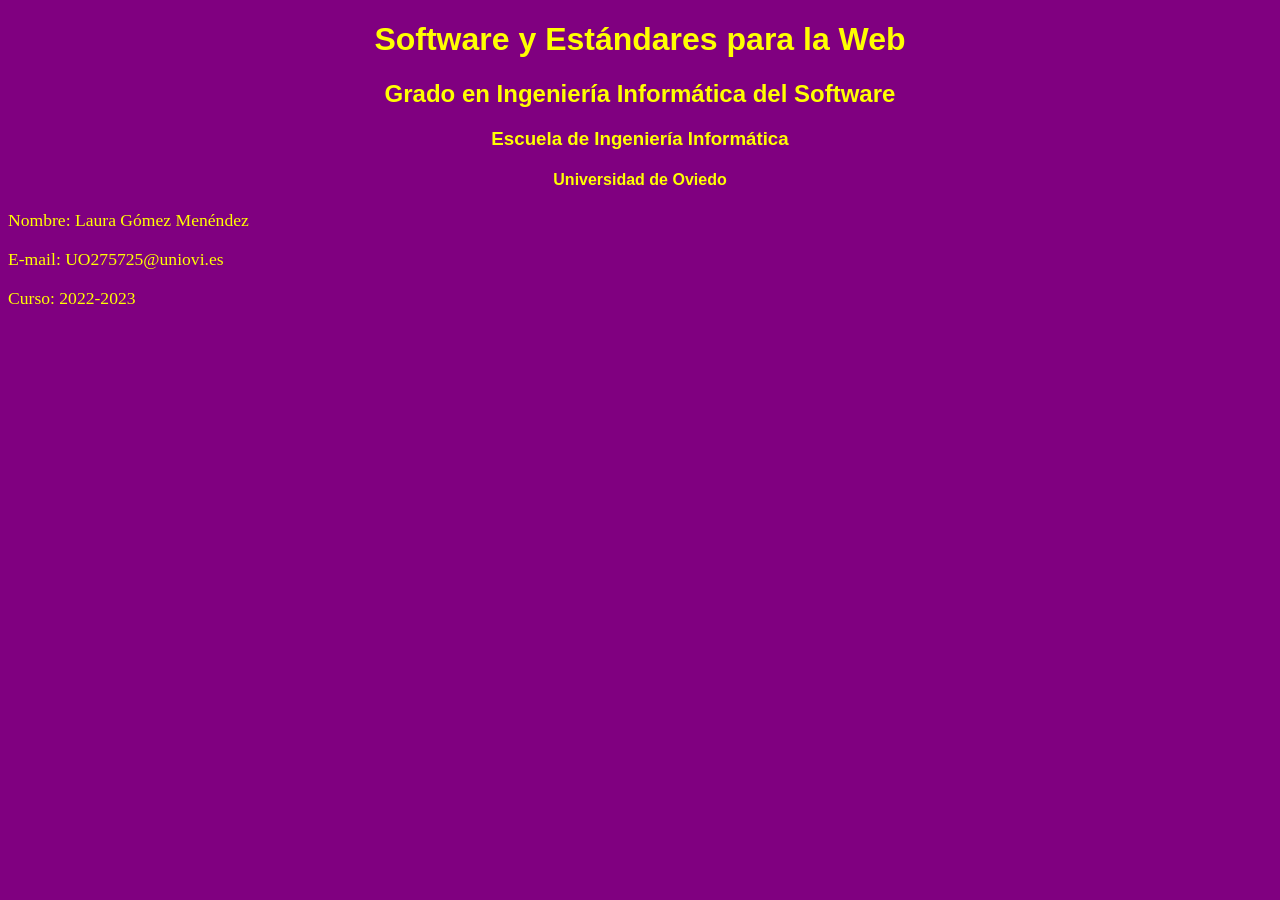
<file: UO275725-practica3/PRACTICA-3/Ejercicio-01/Ejercicio1.html>
<!DOCTYPE html>
<html lang="es">
<head>
    <!-- Datos que describen el documento -->
    <meta charset="UTF-8" />
    <title>Asignatura</title>

    <!-- Autor -->
    <meta name ="author" content ="Laura Gómez" />

    <!-- Descripción -->
    <meta name ="description" content ="Ejercicio 1" />

    <!-- Definir la ventana gráfica -->
    <meta name ="viewport" content ="width=device-width, initial-scale=1.0" />

    <!-- añadir el elemento link de enlace a la hoja de estilo dentro del <head> del documento html -->
    <link rel="stylesheet" type="text/css" href="Ejercicio1.css" />
    <script src="Cabecera.js"></script>
</head>
<body>
    <script src="Titulo1.js"></script>
	<script src="Titulo2.js"></script> 
	<script src="Titulo3.js"></script>
	<script src="Titulo4.js"></script>
    <script src="Parrafos.js"></script>
</body>
</html>
</file>
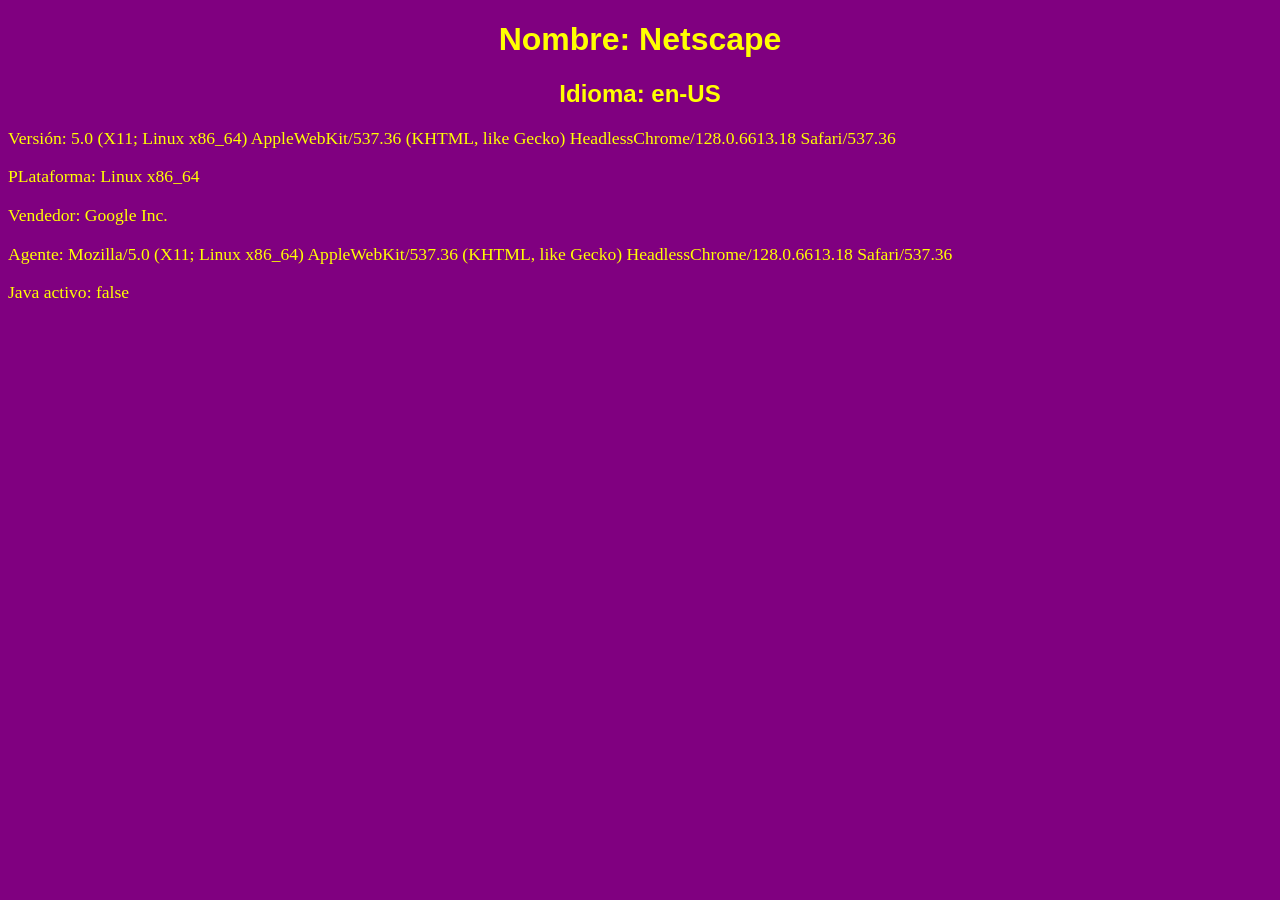
<file: UO275725-practica3/PRACTICA-3/Ejercicio-02/Ejercicio2.html>
<!DOCTYPE html>
<html lang="es">
<head>
    <!-- Datos que describen el documento -->
    <meta charset="UTF-8" />
    <title>Navegador</title>

    <!-- Autor -->
    <meta name ="author" content ="Laura Gómez" />

    <!-- Descripción -->
    <meta name ="description" content ="Ejercicio 2" />

    <!-- Definir la ventana gráfica -->
    <meta name ="viewport" content ="width=device-width, initial-scale=1.0" />

    <!-- añadir el elemento link de enlace a la hoja de estilo dentro del <head> del documento html -->
    <link rel="stylesheet" type="text/css" href="Ejercicio2.css" />
    <script src="InfoNavegador.js"></script>
</head>
<body>
    <script src="NombreNavegador.js"></script>
	<script src="IdiomaNavegador.js"></script> 
	<script src="MasInfoNavegador.js"></script>
</body>
</html>
</file>
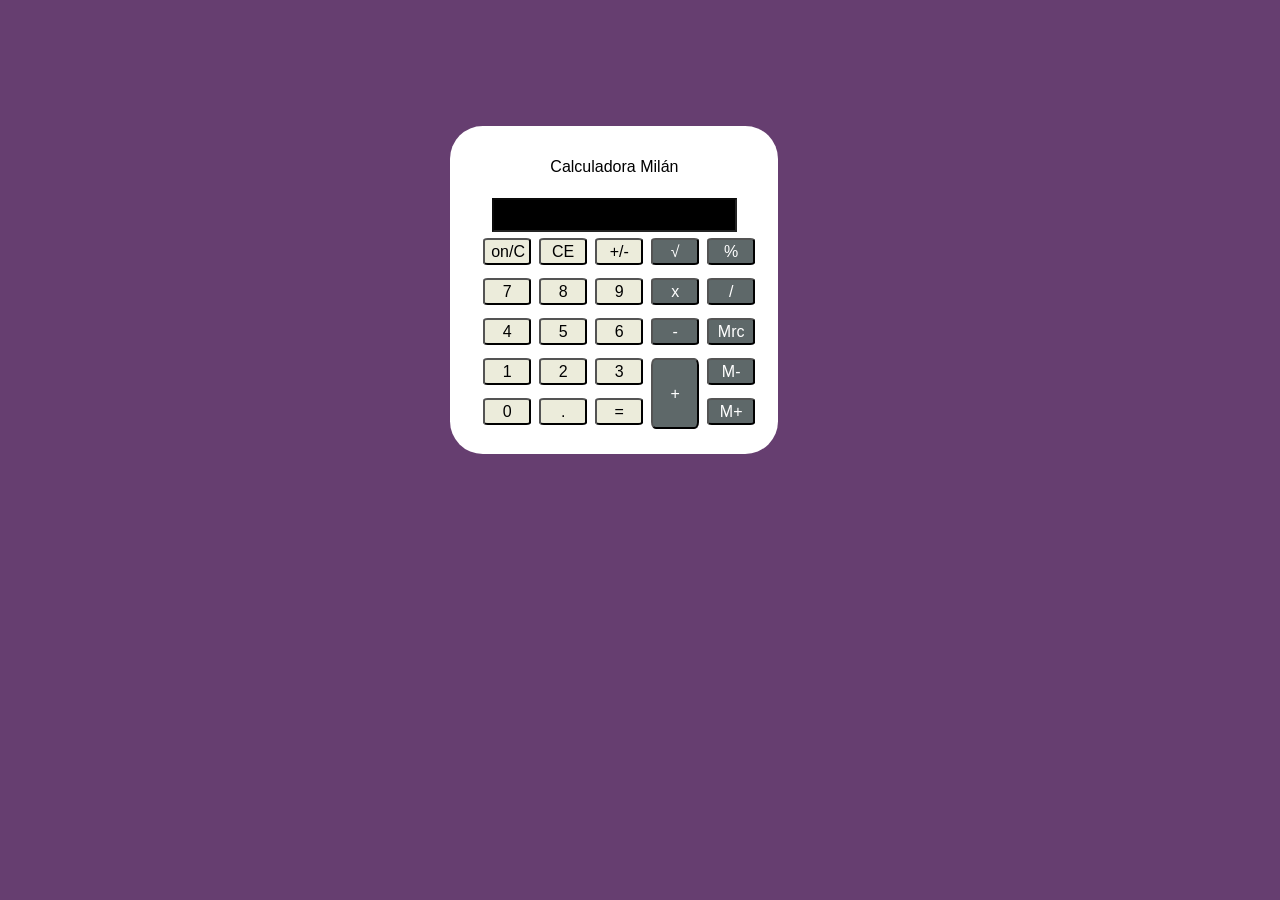
<file: UO275725-practica3/PRACTICA-3/Ejercicio-03/CalculadoraMilan.html>
<!DOCTYPE html>
<html lang="es">
<head>
    <!-- Datos que describen el documento -->
    <meta charset="UTF-8" />
    <title>Calculadora</title>

    <!-- Autor -->
    <meta name ="author" content ="Laura Gómez" />

    <!-- Descripción -->
    <meta name ="description" content ="Calculadora Milan" />

    <!-- Definir la ventana gráfica -->
    <meta name ="viewport" content ="width=device-width, initial-scale=1.0" />

    <!-- añadir el elemento link de enlace a la hoja de estilo dentro del <head> del documento html -->
    <link rel="stylesheet" type="text/css" href="CalculadoraMilan.css" />
    <script src="CalculadoraMilan.js"></script>
</head>

<body onload="c.inicializar()">
    <form onsubmit="return false;">
        <label for="pantalla">Calculadora Milán</label>
        <input type="text" name="pantalla" id="pantalla" value="" lang="es" disabled>

        <input type="button" value="on/C" onclick="c.borrar()" />
        <input type="button" value="CE"   onclick="c.ce();" />
        <input type="button" value="+/-"  onclick="c.cambioSigno();" />
        <input type="button" value="√"    onclick="c.raiz();" />
        <input type="button" value="%"    onclick="c.porcentaje();" />
        <input type="button" value="7"    onclick="c.digitos('7');" />
        <input type="button" value="8"    onclick="c.digitos('8');" />
        <input type="button" value="9"    onclick="c.digitos('9');" />
        <input type="button" value="x"    onclick="c.multiplicacion();" />
        <input type="button" value="/"    onclick="c.division();" />
        <input type="button" value="4"    onclick="c.digitos('4');" />
        <input type="button" value="5"    onclick="c.digitos('5');" />
        <input type="button" value="6"    onclick="c.digitos('6');" />
        <input type="button" value="-"    onclick="c.resta();" />
        <input type="button" value="Mrc"  onclick="c.mrc();" />
        <input type="button" value="1"    onclick="c.digitos('1');" />
        <input type="button" value="2"    onclick="c.digitos('2');" />
        <input type="button" value="3"    onclick="c.digitos('3');" />
        <input type="button" value="+"    onclick="c.suma();" />
        <input type="button" value="M-"   onclick="c.mMenos()" />
        <input type="button" value="0"    onclick="c.digitos('0');" />
        <input type="button" value="."    onclick="c.decimal();" />
        <input type="button" value="="    onclick="c.igual();" />
        <input type="button" value="M+"   onclick="c.mMas()" />

    </form>
</body>
</html>
</file>
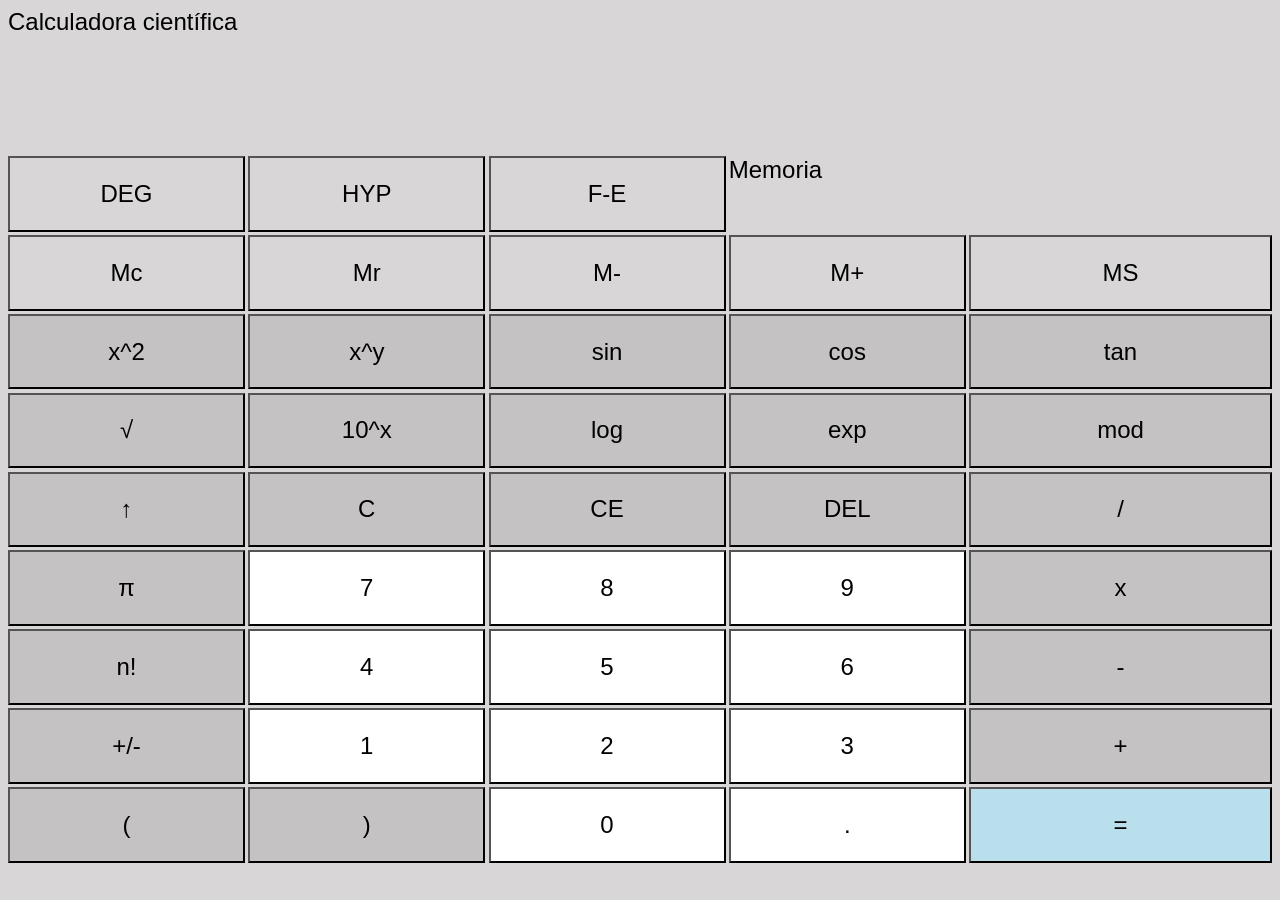
<file: UO275725-practica3/PRACTICA-3/Ejercicio-04/CalculadoraCientifica.html>
<!DOCTYPE html>
<html lang="es">
<head>
    <!-- Datos que describen el documento -->
    <meta charset="UTF-8" />
    <title>Calculadora científica</title>

    <!-- Autor -->
    <meta name ="author" content ="Laura Gómez" />

    <!-- Descripción -->
    <meta name ="description" content ="Calculadora científica" />

    <!-- Definir la ventana gráfica -->
    <meta name ="viewport" content ="width=device-width, initial-scale=1.0" />

    <!-- añadir el elemento link de enlace a la hoja de estilo dentro del <head> del documento html -->
    <link rel="stylesheet" type="text/css" href="CalculadoraCientifica.css" />
    <script src="CalculadoraCientifica.js"></script>
</head>

<body onload="c.inicializar()">
    <form>
        <label for="pantalla">Calculadora científica</label>
        <input type="text" name="pantalla" id="pantalla" value="" lang="es" disabled>

        <!--Primera fila-->
        <input type="button" value="DEG"   onclick="c.deg()" />
        <input type="button" value="HYP"   onclick="c.hyper()" />
        <input type="button" value="F-E"   onclick="c.fe()" />
        <label for="memoria">Memoria</label>
        <input type="text"   name="memoria" id="memoria"     disabled>
        
        <!--Segunda fila-->
        <input type="button" value="Mc"    onclick="c.mc()" />
        <input type="button" value="Mr"    onclick="c.mr()" />
        <input type="button" value="M-"    onclick="c.mMenos()" />
        <input type="button" value="M+"    onclick="c.mMas()" />
        <input type="button" value="MS"    onclick="c.ms()" />

        <!--Tercera fila-->
        <input type="button" value="x^2"    onclick="c.potenciaDeDos();" />
        <input type="button" value="x^y"    onclick="c.potenciaDeY();" />
        <input type="button" value="sin"    onclick="c.sin();" />
        <input type="button" value="cos"    onclick="c.cos();" />
        <input type="button" value="tan"    onclick="c.tan();"/>

        <!--Cuarta fila-->
        <input type="button" value="√"       onclick="c.raiz();" />
        <input type="button" value="10^x"    onclick="c.elevar10();" />
        <input type="button" value="log"     onclick="c.logaritmoBase10();" />
        <input type="button" value="exp"     onclick="c.exponente();" />
        <input type="button" value="mod"     onclick="c.modulo();" />
       
        <!--Quinta fila-->
         <input type="button" value="↑"     onclick="c.flecha();" />
         <input type="button" value="C"     onclick="c.borrar()" />
         <input type="button" value="CE"    onclick="c.ce();" />
         <input type="button" value="DEL"   onclick="c.delete();" />
         <input type="button" value="/"     onclick="c.division();" />

         <!--Sexta fila--> 
         <input type="button" value="π"    onclick="c.pi();" />
         <input type="button" value="7"    onclick="c.digitos('7');" />
         <input type="button" value="8"    onclick="c.digitos('8');" />
         <input type="button" value="9"    onclick="c.digitos('9');" />
         <input type="button" value="x"    onclick="c.multiplicacion();" />

        <!--Séptima fila-->
         <input type="button" value="n!"   onclick="c.factorial();" />
         <input type="button" value="4"    onclick="c.digitos('4');" />
         <input type="button" value="5"    onclick="c.digitos('5');" />
         <input type="button" value="6"    onclick="c.digitos('6');" />
         <input type="button" value="-"    onclick="c.resta();" />

        <!--Octava fila-->
         <input type="button" value="+/-"  onclick="c.cambioDeSigno();" />
         <input type="button" value="1"    onclick="c.digitos('1');" />
         <input type="button" value="2"    onclick="c.digitos('2');" />
         <input type="button" value="3"    onclick="c.digitos('3');" />
         <input type="button" value="+"    onclick="c.suma();" />

         <!--Novena fila-->
         <input type="button" value="("    onclick="c.abrirParentesis();" />
         <input type="button" value=")"    onclick="c.cerrarParentesis();" />
         <input type="button" value="0"    onclick="c.digitos('0');" />
         <input type="button" value="."    onclick="c.decimal();" />
         <input type="button" value="="    onclick="c.igual();" />
       

    </form>
</body>
</html>
</file>
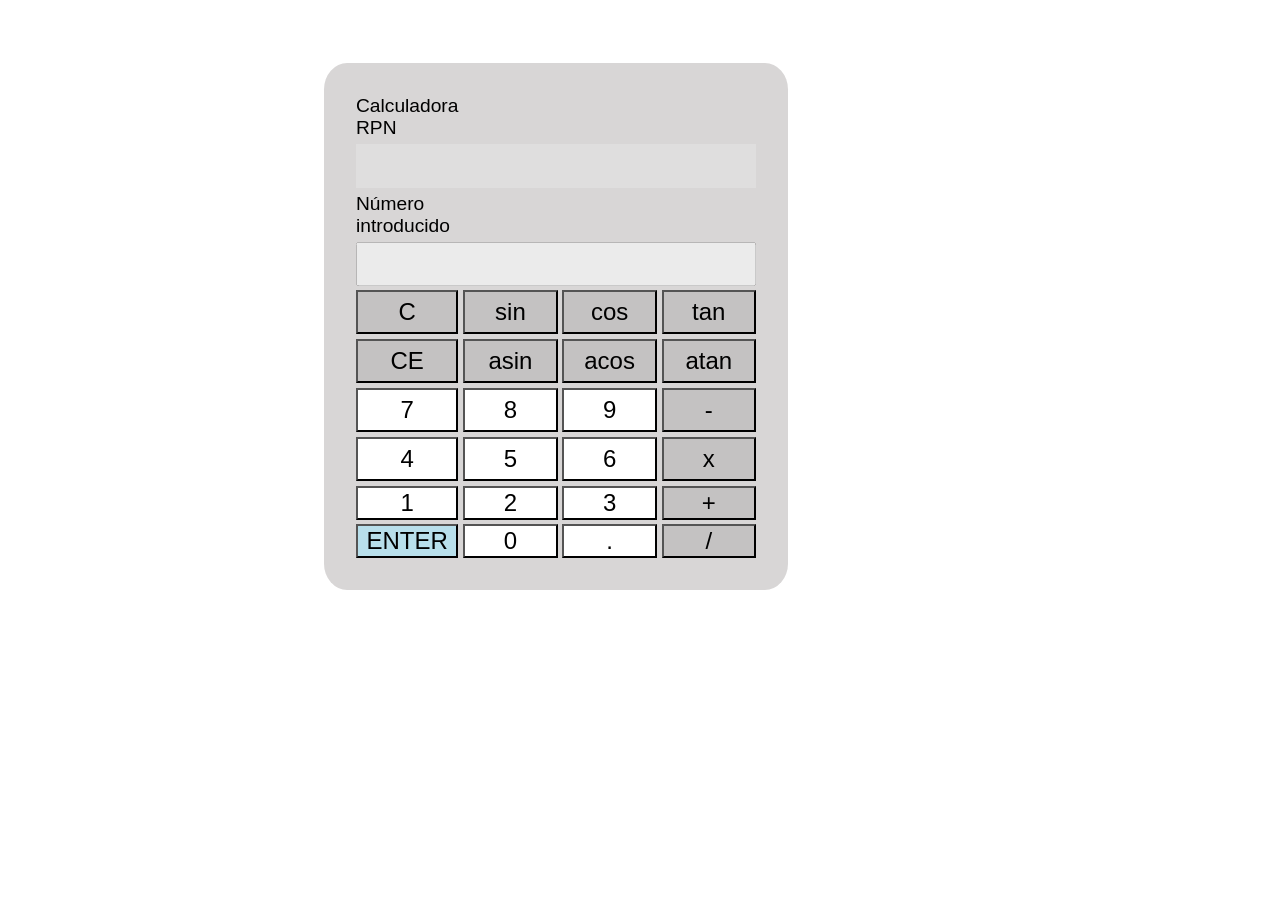
<file: UO275725-practica3/PRACTICA-3/Ejercicio-05/CalculadoraRPN.html>
<!DOCTYPE html>
<html lang="es">
<head>
    <!-- Datos que describen el documento -->
    <meta charset="UTF-8" />
    <title>Calculadora RPN</title>

    <!-- Autor -->
    <meta name ="author" content ="Laura Gómez" />

    <!-- Descripción -->
    <meta name ="description" content ="Calculadora RPN" />

    <!-- Definir la ventana gráfica -->
    <meta name ="viewport" content ="width=device-width, initial-scale=1.0" />

    <!-- añadir el elemento link de enlace a la hoja de estilo dentro del <head> del documento html -->
    <link rel="stylesheet" type="text/css" href="CalculadoraRPN.css" />
    <script src="CalculadoraRPN.js"></script>
</head>

<body onload="c.inicializar()">
    <form>
        <label for="pantalla">Calculadora RPN</label>
        <textarea name="pantalla" id="pantalla" lang="es" disabled> </textarea>

        <label for="numero">Número introducido</label>
        <input type="text" name="numero" id="numero" value="" disabled>

        <!--Primera fila-->
        <input type="button" value="C"      onclick="c.borrar()" />
        <input type="button" value="sin"    onclick="c.sin();" />
        <input type="button" value="cos"    onclick="c.cos();" />
        <input type="button" value="tan"    onclick="c.tan();"/>

        <!--Segunda fila-->
        <input type="button" value="CE"      onclick="c.ce()" />
        <input type="button" value="asin"    onclick="c.asin();" />
        <input type="button" value="acos"    onclick="c.acos();" />
        <input type="button" value="atan"    onclick="c.atan();"/>

        <!--Tercera fila-->
        <input type="button" value="7"    onclick="c.digitos('7');" />
         <input type="button" value="8"    onclick="c.digitos('8');" />
         <input type="button" value="9"    onclick="c.digitos('9');" />
         <input type="button" value="-"    onclick="c.resta();" />

         <!--Cuarta fila-->
         <input type="button" value="4"    onclick="c.digitos('4');" />
         <input type="button" value="5"    onclick="c.digitos('5');" />
         <input type="button" value="6"    onclick="c.digitos('6');" />
         <input type="button" value="x"    onclick="c.multiplicacion();" /> 

         <!--Quinta fila--> 
         <input type="button" value="1"    onclick="c.digitos('1');" />
          <input type="button" value="2"    onclick="c.digitos('2');" />
          <input type="button" value="3"    onclick="c.digitos('3');" />
          <input type="button" value="+"    onclick="c.suma();" />

          <!--Sexta fila-->
          <input type="button" value="ENTER"    onclick="c.enter();" />        
          <input type="button" value="0"        onclick="c.digitos('0');" />
          <input type="button" value="."        onclick="c.decimal();" />
          <input type="button" value="/"        onclick="c.division();" />


    </form>
</body>
</html>
</file>
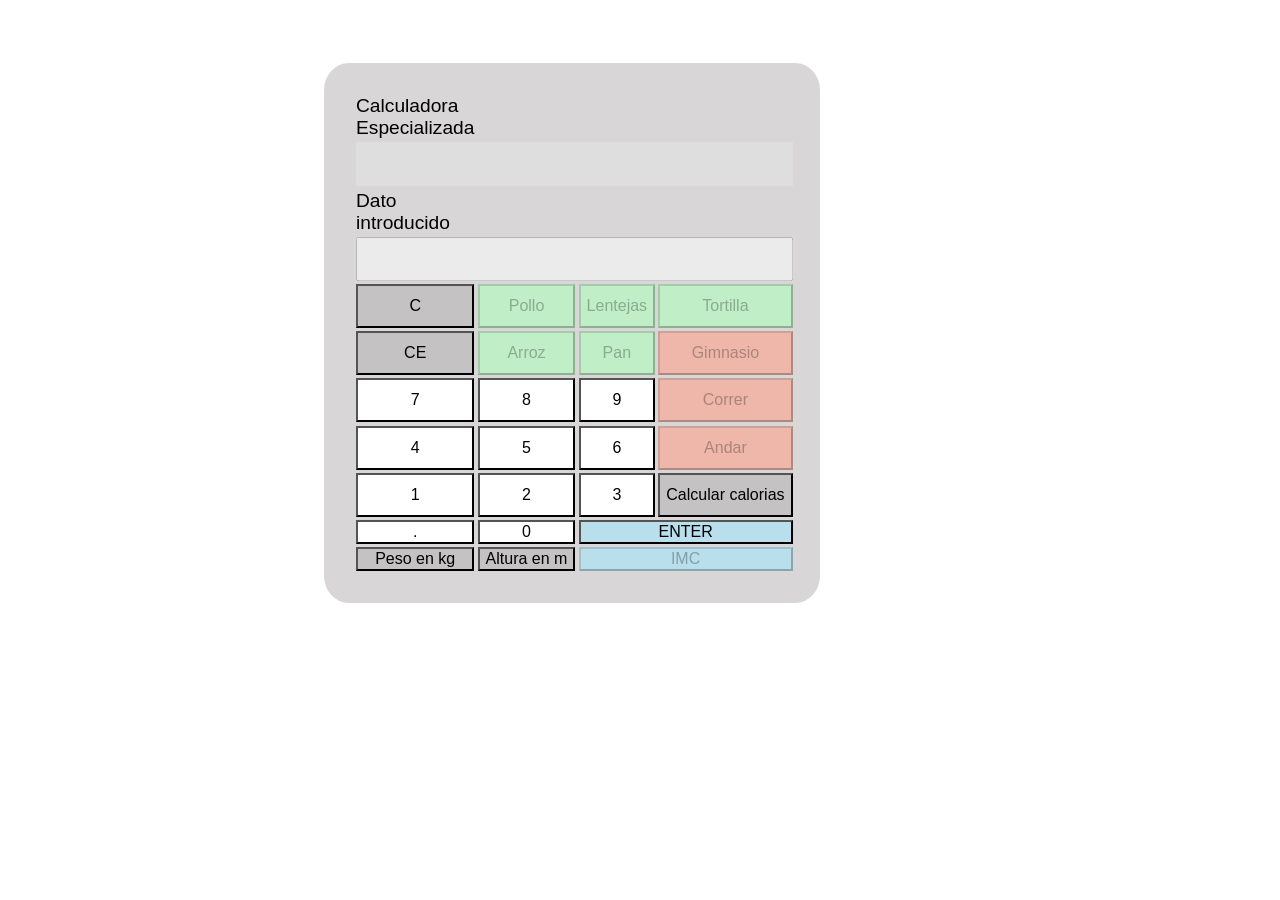
<file: UO275725-practica3/PRACTICA-3/Ejercicio-06/CalculadoraEspecializada.html>
<!DOCTYPE html>
<html lang="es">
<head>
    <!-- Datos que describen el documento -->
    <meta charset="UTF-8" />
    <title>Calculadora Especializada</title>

    <!-- Autor -->
    <meta name ="author" content ="Laura Gómez" />

    <!-- Descripción -->
    <meta name ="description" content ="Calculadora Especializada" />

    <!-- Definir la ventana gráfica -->
    <meta name ="viewport" content ="width=device-width, initial-scale=1.0" />

    <!-- añadir el elemento link de enlace a la hoja de estilo dentro del <head> del documento html -->
    <link rel="stylesheet" type="text/css" href="CalculadoraEspecializada.css" />
    <script src="CalculadoraEspecializada.js"></script>
</head>

<body onload="c.inicializar()">
    <form>
        <label for="pantalla">Calculadora Especializada</label>
        <textarea name="pantalla" id="pantalla" lang="es" disabled> </textarea>

        <label for="numero">Dato introducido</label>
        <input type="text" name="numero" id="numero" value="" disabled>

        <!--Primera fila-->
        <input type="button" value="C"           onclick="c.borrar()" />
        <input type="button" value="Pollo"       onclick="c.pollo();" disabled/>
        <input type="button" value="Lentejas"    onclick="c.lentejas();" disabled/>
        <input type="button" value="Tortilla"    onclick="c.tortilla();" disabled/>

        <!--Segunda fila-->
        <input type="button" value="CE"          onclick="c.ce()" />
        <input type="button" value="Arroz"       onclick="c.arroz();" disabled /> 
        <input type="button" value="Pan"         onclick="c.pan();" disabled/>
        <input type="button" value="Gimnasio"    onclick="c.gimnasio();" disabled/>
        

        <!--Tercera fila-->
         <input type="button" value="7"        onclick="c.digitos('7');" />
         <input type="button" value="8"        onclick="c.digitos('8');" />
         <input type="button" value="9"        onclick="c.digitos('9');" />
         <input type="button" value="Correr"   onclick="c.correr();" disabled/>

         <!--Cuarta fila-->
         <input type="button" value="4"        onclick="c.digitos('4');" />
         <input type="button" value="5"        onclick="c.digitos('5');" />
         <input type="button" value="6"        onclick="c.digitos('6');" />
         <input type="button" value="Andar"    onclick="c.andar();" disabled/>


         <!--Quinta fila--> 
          <input type="button" value="1"                    onclick="c.digitos('1');" />
          <input type="button" value="2"                    onclick="c.digitos('2');" />
          <input type="button" value="3"                    onclick="c.digitos('3');" />
          <input type="button" value="Calcular calorias"    onclick="c.calcular();" />

          <!--Sexta fila-->
          <input type="button" value="."          onclick="c.decimal();" />
          <input type="button" value="0"          onclick="c.digitos('0');" />
          <input type="button" value="ENTER"      onclick="c.enter();" />  
          
          <!--Séptima fila-->
          <input type="button" value="Peso en kg"        onclick="c.peso();" />
          <input type="button" value="Altura en m"       onclick="c.altura();" />
          <input type="button" value="IMC"               onclick="c.imc();" disabled/>   


    </form>
</body>
</html>
</file>
<file: UO275725-practica1/practica1/estilo/estilo.css>
/*Especificidad (0,0,1)*/
body {
  font-family: "Cambria Math", serif;
  background-color: #782F7F;
  color: #FFF700;
}

/*Especificidad (0,0,1)*/
p {
    font-size: 1.25em;
}

/*Especificidad (0,0,1)*/
a {
  color: #FFF700;
  background-color:  #592259;
}

/*Especificidad (0,0,1)*/
h1 {
  background-color: #592259;
  font-size: 2.5em;
}

/*Especificidad (0,0,1)*/
h2 {
    background-color: #592259;
}

/*Especificidad (0,0,1)*/
nav {
    background-color: #DB9FDB;
    font-size: 0.8em;
}

/*Especificidad (0,0,2)*/
nav ul {
  font-size: 1.7em;
  list-style-type: none;
  padding: 0.9em;
}

/*Especificidad (0,0,3)*/
nav ul li{
  padding: 0.3em;
}

/*Especificidad (0,0,4)*/
nav ul li a {
  background-color: #DB9FDB;
  color: #000000;
}

/*Especificidad (0,1,4)*/
nav ul li a:hover{
  background-color: #CB80C5;
}

/*Especificidad (0,0,1)*/
footer {
    background-color: #782F7F;
    font-size: 1em;
    color: rgb(0, 0, 0);
}

/*Especificidad (0,0,2)*/
footer p{
  background-color: #DB9FDB;
}

/*Especificidad (0,0,1)*/
ul {
  font-size: 1.25em;
}

/*Especificidad (0,0,1)*/
dl{
  background-color: #782F7F;
  font-size: 1.25em;
}

/*Especificidad (0,0,1)*/
table, th, td, tr{
  border: 0.0625em solid;
  border-color: rgb(0, 0, 0);
}

/*Especificidad (0,0,1)*/
caption{
  font-size: 1.4em;
}

/*Especificidad (0,0,1)*/
video{
  width: 100%;
  max-width: 37.5em;
}

/*Especificidad (0,0,1)*/
input{
  font-size: 0.7em;
}
</file>
<file: UO275725-practica1/practica1/estilo/layout.css>
/*Especificidad (0,0,1)*/
body {
  display: grid;
  grid-template-areas:
  "header header"
  "nav article "
  "footer footer";
  gap: 0.8em;
  grid-template-columns: 1fr 6fr;
}

/*Especificidad (0,0,1)*/
header{ 
  grid-area: header;
  justify-self: center;
  align-self: center;
}

/*Especificidad (0,0,1)*/
article {
  grid-area: article;
}

/*Especificidad (0,0,1)*/
nav{ 
  grid-area: nav;
} 

/*Especificidad (0,0,1)*/
footer {
  grid-area: footer;
}
</file>
<file: UO275725-practica2/Ejercicio-3/estilo/estilo.css>
/*Especificidad (0,0,1)*/
p {
    background-color: #782F7F;
    font-size: 1.25em;
    color: #FFF700;
}

/*Especificidad (0,0,1)*/
h1 {
  background-color: #592259;
  text-align: center;
  padding: 1.25em 0;
  font-size: 2.5em;
}

/*Especificidad (0,0,1)*/
h2 {
    background-color: #592259;
    text-align: center;
    font-size: 1.5em;
	
}

/*Especificidad (0,0,1)*/
h3 {
    background-color: #592259;
    text-align: center;
    font-size: 1.3em;
}


/*Especificidad (0,0,1)*/
body{
  font-family: "Cambria Math", serif;
  background-color: #782F7F;
  color: #FFF700;
}

/*Especificidad (0,0,1)*/
ul {
  font-size: 1.2em;
}
</file>
<file: UO275725-practica2/Ejercicio-2/Tarea-1/estilo/estilo.css>
/*Especificidad (0,0,1)*/
p {
    background-color: #782F7F;
    font-size: 1.25em;
    color: #FFF700;
}

/*Especificidad (0,0,1)*/
h1 {
  background-color: #592259;
  text-align: center;
  padding: 1.25em 0;
  font-size: 2.5em;
}

/*Especificidad (0,0,1)*/
h2 {
    background-color: #592259;
    text-align: center;
    padding: 1.25em 0;
    font-size: 1.5em;
}

/*Especificidad (0,0,1)*/
body{
  font-family: "Cambria Math", serif;
  background-color: #782F7F;
  color: #FFF700;
}

/*Especificidad (0,0,1)*/
video{
  max-width: 15em;
  width: 100%;
}

/*Especificidad (0,0,1)*/
ul {
  font-size: 1.25em;
}
</file>
<file: UO275725-practica3/PRACTICA-3/Ejercicio-01/Ejercicio1.css>
/*Laura Gómez Menéndez, UO275725*/
/*Especificidad: (0,0,1)*/
body {
    color: yellow;
    background-color: purple;
}

/*Especificidad: (0,0,1)*/
h1, h2, h3, h4{
    font-family: "Cambria Math", sans-serif;
    text-align: center;
}

/*Especificidad: (0,0,1)*/
p{
	font-size: 1.1em;
}
</file>
<file: UO275725-practica3/PRACTICA-3/Ejercicio-02/Ejercicio2.css>
/*Laura Gómez Menéndez, UO275725*/
/*Especificidad: (0,0,1)*/
body {
    color: yellow;
    background-color: purple;
}

/*Especificidad: (0,0,1)*/
h1, h2{
    font-family: "Cambria Math", sans-serif;
    text-align: center;
}

/*Especificidad: (0,0,1)*/
p{
	font-size: 1.1em;
}
</file>
<file: UO275725-practica3/PRACTICA-3/Ejercicio-03/CalculadoraMilan.css>
/*Especificidad: (0,0,1)*/
body {
    font-family: "Cambria Math", sans-serif;
    background-color: rgb(102, 62, 112);
    color:rgb(255, 255, 255);
    text-align: center;
}

/*Especificidad: (0,0,1)*/
form {
    display: grid;
    grid-template-columns: repeat(5, 2.5em);
    grid-template-rows: repeat(6, 1.5em);
    gap: 1em;

    color: rgb(0, 0, 0);
    background-color: #ffffff;
    width: max-content;
    border-radius: 10%;

    padding: 2em;
    margin-top: 10%;
    margin-left: 35%;

}

/*Especificidad: (0,0,1)*/
label {
    color: rgb(0, 0, 0);
    
    background-color: rgba(248, 248, 248, 0);
    grid-column: span 5;
    
    text-align: center;
    
}

/*Especificidad: (0,1,1)*/
input[type=button]  {
    color:rgb(0, 0, 0);
    background-color: rgb(236, 236, 219);
    font-size: 100%;
    border-radius: 10%;
    width: 120%;
    height: 110%;
    margin-left: 2%; 
}

/*Especificidad: (0,2,1)*/
input[type=button][ value = "√"],
input[type=button][ value = "%"],
input[type=button][ value = "x"],
input[type=button][ value = "/"],
input[type=button][ value = "-"],
input[type=button][ value = "Mrc"],
input[type=button][ value = "M-"],
input[type=button][ value = "M+"]
{
    color:rgb(255, 255, 255);
    background-color: rgb(94, 104, 105);
}

/*Especificidad: (0,2,1)*/
input[type=button][ value = "+"]{
    color:rgb(255, 255, 255);
    background-color: rgb(94, 104, 105);
    grid-row: span 2;
}

/*Especificidad: (0,1,1)*/
input[type=text] {
    grid-column: span 5;
    color: rgb(255, 255, 255);
    background-color: rgb(0, 0, 0);    
    width: 90%;
    text-align: center;
    margin: auto;
    font-size: 150%;
}
</file>
<file: UO275725-practica3/PRACTICA-3/Ejercicio-04/CalculadoraCientifica.css>
/*Especificidad: (0,0,1)*/
body {
    font-family: "Cambria Math", sans-serif;
    background-color: #d8d6d6; 
    color: black;    
}

/*Especificidad: (0,0,1)*/
form {
    display: grid;
    grid-template-columns: 1fr 1fr 1fr 1fr 1fr;
    gap: 0.2em;
    min-height: 95vh;
}

/*Especificidad: (0,0,1)*/
label{
    font-size: 1.5em;
}

/*Especificidad: (0,1,1)*/
input[type=button]  {
    background-color: #c4c2c2;
    font-size: 1.5em;
}

/*Especificidad: (0,2,1)*/
input[type=button][ value = "0"],
input[type=button][ value = "1"],
input[type=button][ value = "2"],
input[type=button][ value = "3"],
input[type=button][ value = "4"],
input[type=button][ value = "5"],
input[type=button][ value = "6"],
input[type=button][ value = "7"],
input[type=button][ value = "8"],
input[type=button][ value = "9"],
input[type=button][ value = "."]
{
    background-color: #ffffff;
}

/*Especificidad: (0,2,1)*/
input[type=button][ value = "="]{
    background-color: #b8dfeb;
}


/*Especificidad: (0,2,1)*/
input[type=button][ value = "F-E"],
input[type=button][ value = "HYP"],
input[type=button][ value = "DEG"],
input[type=button][ value = "RAD"],
input[type=button][ value = "GRAD"],
input[type=button][ value = "MS"],
input[type=button][ value = "M-"],
input[type=button][ value = "Mc"],
input[type=button][ value = "Mr"],
input[type=button][ value = "M+"]
{
    background-color:#d8d6d6;
}


/*Especificidad: (0,2,1)*/
input[type=text][name="pantalla"] {
    grid-column: span 5;
}

/*Especificidad: (0,1,1)*/
input[type=text]{
    background-color:#d8d6d6;
    color: black;
    font-size: 150%;
    border: none;
    text-align: center;
}
</file>
<file: UO275725-practica3/PRACTICA-3/Ejercicio-05/CalculadoraRPN.css>
/*Especificidad: (0,0,1)*/
body {
    font-family: "Cambria Math", sans-serif;
    background-color: white;
    color:rgb(0, 0, 0);
}

/*Especificidad: (0,0,1)*/
form {
    display: grid;
    grid-template-columns: 1fr 1fr 1fr 1fr;
    grid-template-rows: 1fr 1fr 1fr 1fr 1fr 1fr 1fr 1fr;
    gap: 0.3em;
    background-color:  #d8d6d6;
    width: 25em;
    border-radius: 5%;
    padding: 2em;
    margin-top: 5%;
    margin-left: 25%;
}

/*Especificidad: (0,0,1)*/
label{
    font-size: 1.2em;
}

/*Especificidad: (0,1,1)*/
input[type=button]  {
    background-color: #c4c2c2;
    font-size: 1.5em;
}

/*Especificidad: (0,1,1)*/
input[type=text]  {
    grid-column: span 4;
}

/*Especificidad: (0,2,1)*/
input[type=button][ value = "0"],
input[type=button][ value = "1"],
input[type=button][ value = "2"],
input[type=button][ value = "3"],
input[type=button][ value = "4"],
input[type=button][ value = "5"],
input[type=button][ value = "6"],
input[type=button][ value = "7"],
input[type=button][ value = "8"],
input[type=button][ value = "9"],
input[type=button][ value = "."]
{
    background-color: #ffffff;
}

/*Especificidad: (0,2,1)*/
input[type=button][ value = "ENTER"]{
    background-color: #b8dfeb;
}

/*Especificidad: (0,0,1)*/
textarea {
    grid-column: span 4;
    text-align: right;
    border: none;
    resize: none;

}
</file>
<file: UO275725-practica3/PRACTICA-3/Ejercicio-06/CalculadoraEspecializada.css>
/*Especificidad: (0,0,1)*/
body {
    font-family: "Cambria Math", sans-serif;
    color: rgb(0, 0, 0);
    background-color: white;
}

/*Especificidad: (0,0,1)*/
form {
    display: grid;
    grid-template-columns: 1fr 1fr 1fr 1fr;
    grid-template-rows: 1fr 1fr 1fr 1fr 1fr 1fr 1fr 1fr 1fr;
    gap: 0.2em;
    background-color:  #d8d6d6;
    width: 27em;
    border-radius: 5%;
    padding: 2em;
    margin-top: 5%;
    margin-left: 25%;
}

/*Especificidad: (0,0,1)*/
label{
    font-size: 1.2em;
}

/*Especificidad: (0,1,1)*/
input[type=button]  {
    background-color: #c4c2c2;
    font-size: 1em;
}

/*Especificidad: (0,1,1)*/
input[type=text]  {
    grid-column: span 4;
}

/*Especificidad: (0,2,1)*/
input[type=button][ value = "0"],
input[type=button][ value = "1"],
input[type=button][ value = "2"],
input[type=button][ value = "3"],
input[type=button][ value = "4"],
input[type=button][ value = "5"],
input[type=button][ value = "6"],
input[type=button][ value = "7"],
input[type=button][ value = "8"],
input[type=button][ value = "9"],
input[type=button][ value = "."]
{
    background-color: #ffffff;
}

/*Especificidad: (0,2,1)*/
input[type=button][ value = "Gimnasio"],
input[type=button][ value = "Correr"],
input[type=button][ value = "Andar"]
{
    background-color: #eeb7aa;
}

/*Especificidad: (0,2,1)*/
input[type=button][ value = "Pollo"],
input[type=button][ value = "Arroz"],
input[type=button][ value = "Tortilla"],
input[type=button][ value = "Lentejas"],
input[type=button][ value = "Pan"]
{
    background-color: #c0eec6;
}

/*Especificidad: (0,2,1)*/
input[type=button][ value = "ENTER"],
input[type=button][ value = "IMC"]
{
    background-color: #b8dfeb;
    grid-column: span 2;
}

/*Especificidad: (0,0,1)*/
textarea {
    grid-column: span 4;
    text-align: right;
    border: none;
    resize: none;

}
</file>
